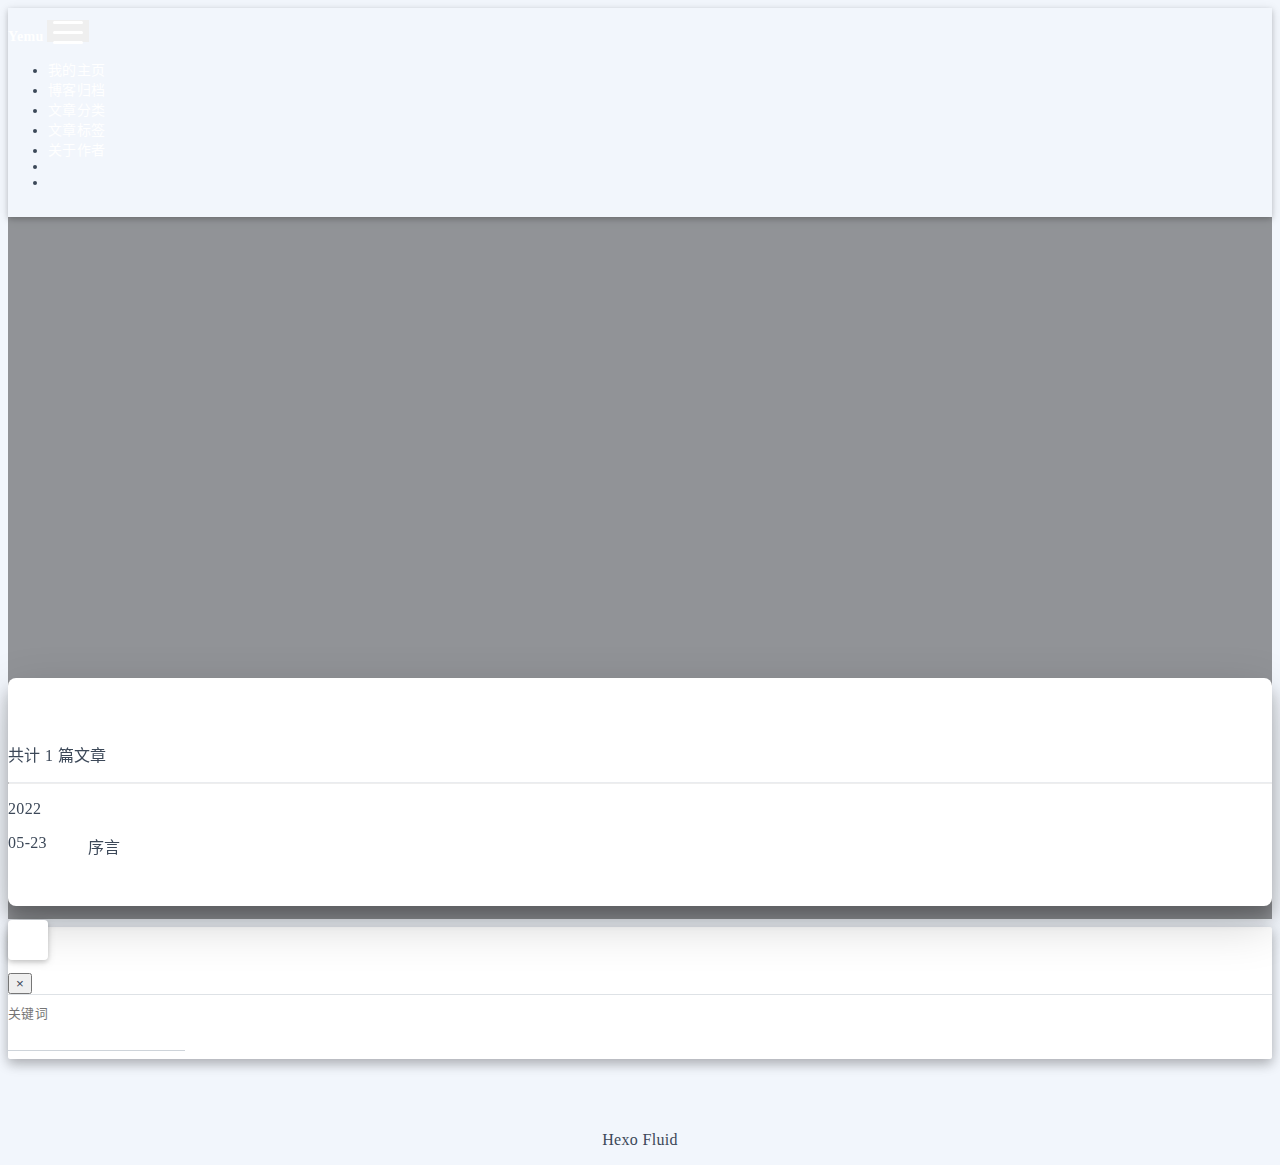
<file: archives/index.html>
<!DOCTYPE html>
<html lang="zh-CN" data-default-color-scheme=auto>



<head>
  <meta charset="UTF-8">
  <link rel="apple-touch-icon" sizes="76x76" href="https://img1.imgtp.com/2022/05/23/JXBAqWRd.png">
  <link rel="icon" href="https://img1.imgtp.com/2022/05/23/JXBAqWRd.png">
  <meta name="viewport" content="width=device-width, initial-scale=1.0, maximum-scale=5.0, shrink-to-fit=no">
  <meta http-equiv="x-ua-compatible" content="ie=edge">
  
  <meta name="theme-color" content="#2f4154">
  <meta name="author" content="Yemu">
  <meta name="keywords" content="">
  
    <meta property="og:type" content="website">
<meta property="og:title" content="归档">
<meta property="og:url" content="http://example.com/archives/index.html">
<meta property="og:site_name" content="Traveller">
<meta property="og:locale" content="zh_CN">
<meta property="article:author" content="Yemu">
<meta name="twitter:card" content="summary_large_image">
  
  
  
  <title>归档-Traveller</title>

  <link  rel="stylesheet" href="https://lib.baomitu.com/twitter-bootstrap/4.6.1/css/bootstrap.min.css" />





<!-- 主题依赖的图标库，不要自行修改 -->
<!-- Do not modify the link that theme dependent icons -->

<link rel="stylesheet" href="//at.alicdn.com/t/font_1749284_hj8rtnfg7um.css">



<link rel="stylesheet" href="//at.alicdn.com/t/font_1736178_lbnruvf0jn.css">


<link  rel="stylesheet" href="/css/main.css" />


  <link id="highlight-css" rel="stylesheet" href="/css/highlight.css" />
  
    <link id="highlight-css-dark" rel="stylesheet" href="/css/highlight-dark.css" />
  




  <script id="fluid-configs">
    var Fluid = window.Fluid || {};
    Fluid.ctx = Object.assign({}, Fluid.ctx)
    var CONFIG = {"hostname":"example.com","root":"/","version":"1.9.0","typing":{"enable":true,"typeSpeed":78,"cursorChar":"_","loop":false,"scope":[]},"anchorjs":{"enable":true,"element":"h1,h2,h3,h4,h5,h6","placement":"left","visible":"hover","icon":"❡"},"progressbar":{"enable":true,"height_px":4,"color":"#29d","options":{"showSpinner":false,"trickleSpeed":100}},"code_language":{"enable":true,"default":"TEXT"},"copy_btn":true,"image_caption":{"enable":true},"image_zoom":{"enable":true,"img_url_replace":["",""]},"toc":{"enable":true,"placement":"right","headingSelector":"h1,h2,h3,h4,h5,h6","collapseDepth":0},"lazyload":{"enable":true,"loading_img":"/img/loading.gif","onlypost":false,"offset_factor":2},"web_analytics":{"enable":false,"follow_dnt":true,"baidu":null,"google":null,"gtag":null,"tencent":{"sid":null,"cid":null},"woyaola":null,"cnzz":null,"leancloud":{"app_id":null,"app_key":null,"server_url":null,"path":"window.location.pathname","ignore_local":false}},"search_path":"/local-search.xml"};

    if (CONFIG.web_analytics.follow_dnt) {
      var dntVal = navigator.doNotTrack || window.doNotTrack || navigator.msDoNotTrack;
      Fluid.ctx.dnt = dntVal && (dntVal.startsWith('1') || dntVal.startsWith('yes') || dntVal.startsWith('on'));
    }
  </script>
  <script  src="/js/utils.js" ></script>
  <script  src="/js/color-schema.js" ></script>

  
<meta name="generator" content="Hexo 6.2.0"></head>


<body>
  

  <header>
    

<div class="header-inner" style="height: 78vh;">
  <nav id="navbar" class="navbar fixed-top  navbar-expand-lg navbar-dark scrolling-navbar">
  <div class="container">
    <a class="navbar-brand" href="/">
      <strong>Yemu</strong>
    </a>

    <button id="navbar-toggler-btn" class="navbar-toggler" type="button" data-toggle="collapse"
            data-target="#navbarSupportedContent"
            aria-controls="navbarSupportedContent" aria-expanded="false" aria-label="Toggle navigation">
      <div class="animated-icon"><span></span><span></span><span></span></div>
    </button>

    <!-- Collapsible content -->
    <div class="collapse navbar-collapse" id="navbarSupportedContent">
      <ul class="navbar-nav ml-auto text-center">
        
          
          
          
          
            <li class="nav-item">
              <a class="nav-link" href="/">
                <i class="iconfont icon-home-fill"></i>
                我的主页
              </a>
            </li>
          
        
          
          
          
          
            <li class="nav-item">
              <a class="nav-link" href="/archives/">
                <i class="iconfont icon-archive-fill"></i>
                博客归档
              </a>
            </li>
          
        
          
          
          
          
            <li class="nav-item">
              <a class="nav-link" href="/categories/">
                <i class="iconfont icon-category-fill"></i>
                文章分类
              </a>
            </li>
          
        
          
          
          
          
            <li class="nav-item">
              <a class="nav-link" href="/tags/">
                <i class="iconfont icon-tags-fill"></i>
                文章标签
              </a>
            </li>
          
        
          
          
          
          
            <li class="nav-item">
              <a class="nav-link" href="/about/">
                <i class="iconfont icon-user-fill"></i>
                关于作者
              </a>
            </li>
          
        
        
          <li class="nav-item" id="search-btn">
            <a class="nav-link" target="_self" href="javascript:;" data-toggle="modal" data-target="#modalSearch" aria-label="Search">
              &nbsp;<i class="iconfont icon-search"></i>&nbsp;
            </a>
          </li>
          
        
        
          <li class="nav-item" id="color-toggle-btn">
            <a class="nav-link" target="_self" href="javascript:;" aria-label="Color Toggle">&nbsp;<i
                class="iconfont icon-dark" id="color-toggle-icon"></i>&nbsp;</a>
          </li>
        
      </ul>
    </div>
  </div>
</nav>

  

<div id="banner" class="banner" parallax=true
     style="background: url('https://img1.imgtp.com/2022/05/23/hr4uQzhR.png') no-repeat center center; background-size: cover;">
  <div class="full-bg-img">
    <div class="mask flex-center" style="background-color: rgba(0, 0, 0, 0.4)">
      <div class="banner-text text-center fade-in-up">
        <div class="h2">
          
            <span id="subtitle" data-typed-text="归档"></span>
          
        </div>

        
      </div>

      
    </div>
  </div>
</div>

</div>

  </header>

  <main>
    
      <div class="container nopadding-x-md">
        <div id="board"
          >
          
          <div class="container">
            <div class="row">
              <div class="col-12 col-md-10 m-auto">
                

<div class="list-group">
  <p class="h4">共计 1 篇文章</p>
  <hr>
  
  
    
      
      <p class="h5">2022</p>
    
    <a href="/2022/05/23/%E4%B9%B1%E4%B8%83%E5%85%AB%E7%B3%9F/%E5%BA%8F%E8%A8%80/" class="list-group-item list-group-item-action">
      <time>05-23</time>
      <div class="list-group-item-title">序言</div>
    </a>
  
</div>





              </div>
            </div>
          </div>
        </div>
      </div>
    

    
      <a id="scroll-top-button" aria-label="TOP" href="#" role="button">
        <i class="iconfont icon-arrowup" aria-hidden="true"></i>
      </a>
    

    
      <div class="modal fade" id="modalSearch" tabindex="-1" role="dialog" aria-labelledby="ModalLabel"
     aria-hidden="true">
  <div class="modal-dialog modal-dialog-scrollable modal-lg" role="document">
    <div class="modal-content">
      <div class="modal-header text-center">
        <h4 class="modal-title w-100 font-weight-bold">搜索</h4>
        <button type="button" id="local-search-close" class="close" data-dismiss="modal" aria-label="Close">
          <span aria-hidden="true">&times;</span>
        </button>
      </div>
      <div class="modal-body mx-3">
        <div class="md-form mb-5">
          <input type="text" id="local-search-input" class="form-control validate">
          <label data-error="x" data-success="v" for="local-search-input">关键词</label>
        </div>
        <div class="list-group" id="local-search-result"></div>
      </div>
    </div>
  </div>
</div>

    

    
  </main>

  <footer>
    <div class="footer-inner">
  
    <div class="footer-content">
       <a href="https://hexo.io" target="_blank" rel="nofollow noopener"><span>Hexo</span></a> <i class="iconfont icon-love"></i> <a href="https://github.com/fluid-dev/hexo-theme-fluid" target="_blank" rel="nofollow noopener"><span>Fluid</span></a> 
    </div>
  
  
  
  
</div>

  </footer>

  <!-- Scripts -->
  
  <script  src="https://lib.baomitu.com/nprogress/0.2.0/nprogress.min.js" ></script>
  <link  rel="stylesheet" href="https://lib.baomitu.com/nprogress/0.2.0/nprogress.min.css" />

  <script>
    NProgress.configure({"showSpinner":false,"trickleSpeed":100})
    NProgress.start()
    window.addEventListener('load', function() {
      NProgress.done();
    })
  </script>


<script  src="https://lib.baomitu.com/jquery/3.6.0/jquery.min.js" ></script>
<script  src="https://lib.baomitu.com/twitter-bootstrap/4.6.1/js/bootstrap.min.js" ></script>
<script  src="/js/events.js" ></script>
<script  src="/js/plugins.js" ></script>


  <script  src="https://lib.baomitu.com/typed.js/2.0.12/typed.min.js" ></script>
  <script>
    (function (window, document) {
      var typing = Fluid.plugins.typing;
      var subtitle = document.getElementById('subtitle');
      if (!subtitle || !typing) {
        return;
      }
      var text = subtitle.getAttribute('data-typed-text');
      
        typing(text);
      
    })(window, document);
  </script>






  
    <script  src="/js/img-lazyload.js" ></script>
  




  <script  src="/js/local-search.js" ></script>





<!-- 主题的启动项，将它保持在最底部 -->
<!-- the boot of the theme, keep it at the bottom -->
<script  src="/js/boot.js" ></script>


  

  <noscript>
    <div class="noscript-warning">博客在允许 JavaScript 运行的环境下浏览效果更佳</div>
  </noscript>
</body>
</html>
</file>
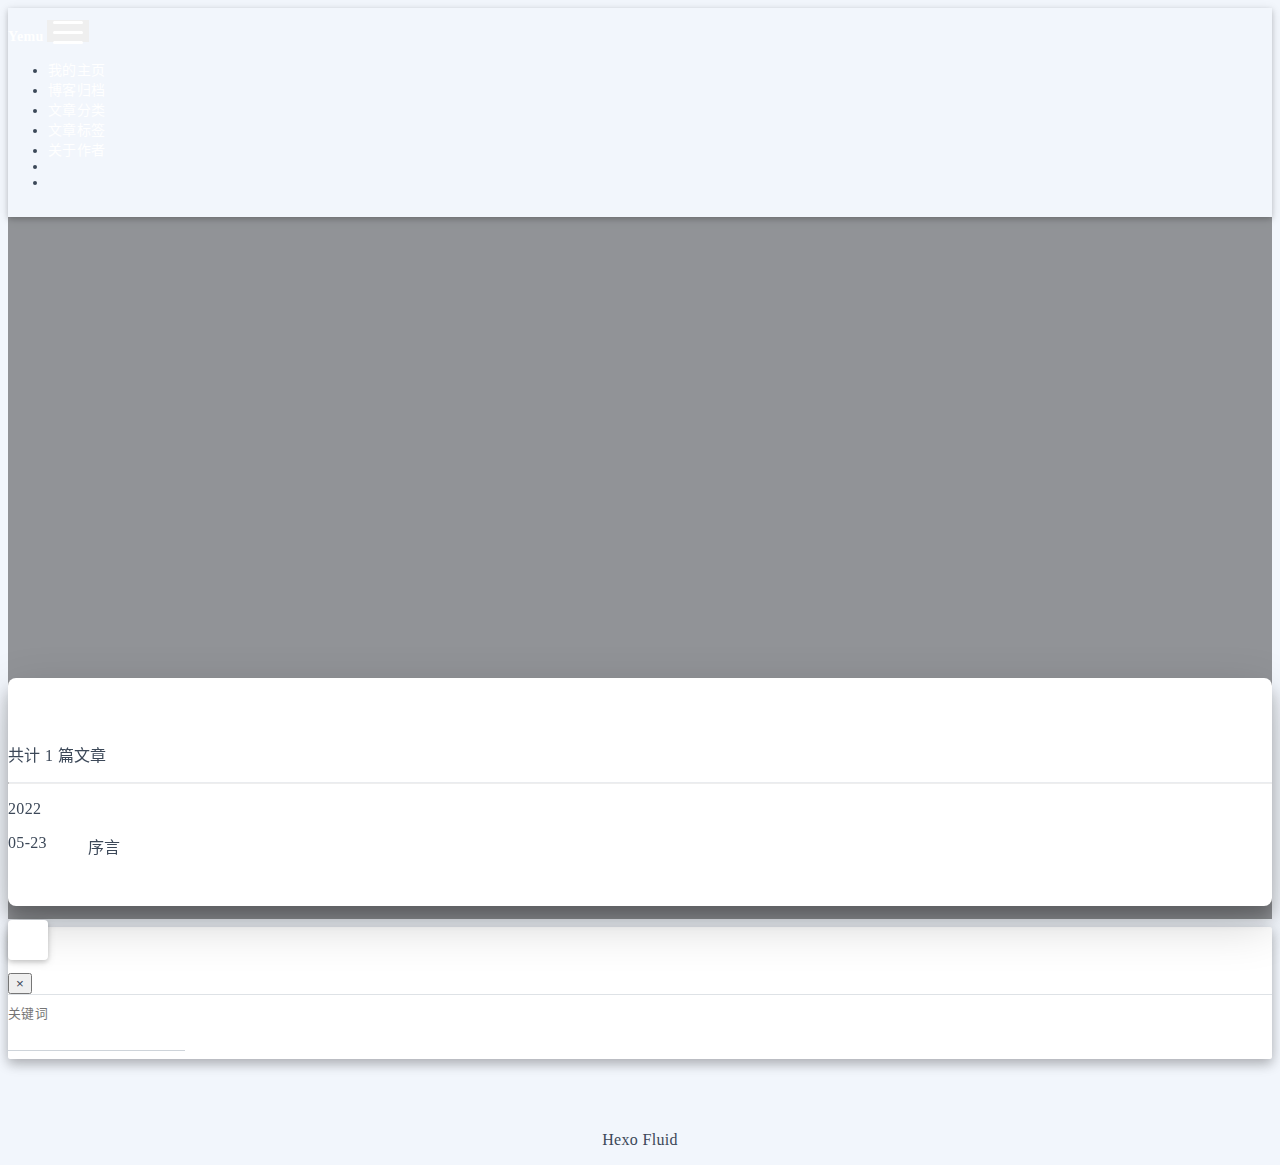
<file: archives/2022/index.html>
<!DOCTYPE html>
<html lang="zh-CN" data-default-color-scheme=auto>



<head>
  <meta charset="UTF-8">
  <link rel="apple-touch-icon" sizes="76x76" href="https://img1.imgtp.com/2022/05/23/JXBAqWRd.png">
  <link rel="icon" href="https://img1.imgtp.com/2022/05/23/JXBAqWRd.png">
  <meta name="viewport" content="width=device-width, initial-scale=1.0, maximum-scale=5.0, shrink-to-fit=no">
  <meta http-equiv="x-ua-compatible" content="ie=edge">
  
  <meta name="theme-color" content="#2f4154">
  <meta name="author" content="Yemu">
  <meta name="keywords" content="">
  
    <meta property="og:type" content="website">
<meta property="og:title" content="归档">
<meta property="og:url" content="http://example.com/archives/2022/index.html">
<meta property="og:site_name" content="Traveller">
<meta property="og:locale" content="zh_CN">
<meta property="article:author" content="Yemu">
<meta name="twitter:card" content="summary_large_image">
  
  
  
  <title>归档-Traveller</title>

  <link  rel="stylesheet" href="https://lib.baomitu.com/twitter-bootstrap/4.6.1/css/bootstrap.min.css" />





<!-- 主题依赖的图标库，不要自行修改 -->
<!-- Do not modify the link that theme dependent icons -->

<link rel="stylesheet" href="//at.alicdn.com/t/font_1749284_hj8rtnfg7um.css">



<link rel="stylesheet" href="//at.alicdn.com/t/font_1736178_lbnruvf0jn.css">


<link  rel="stylesheet" href="/css/main.css" />


  <link id="highlight-css" rel="stylesheet" href="/css/highlight.css" />
  
    <link id="highlight-css-dark" rel="stylesheet" href="/css/highlight-dark.css" />
  




  <script id="fluid-configs">
    var Fluid = window.Fluid || {};
    Fluid.ctx = Object.assign({}, Fluid.ctx)
    var CONFIG = {"hostname":"example.com","root":"/","version":"1.9.0","typing":{"enable":true,"typeSpeed":78,"cursorChar":"_","loop":false,"scope":[]},"anchorjs":{"enable":true,"element":"h1,h2,h3,h4,h5,h6","placement":"left","visible":"hover","icon":"❡"},"progressbar":{"enable":true,"height_px":4,"color":"#29d","options":{"showSpinner":false,"trickleSpeed":100}},"code_language":{"enable":true,"default":"TEXT"},"copy_btn":true,"image_caption":{"enable":true},"image_zoom":{"enable":true,"img_url_replace":["",""]},"toc":{"enable":true,"placement":"right","headingSelector":"h1,h2,h3,h4,h5,h6","collapseDepth":0},"lazyload":{"enable":true,"loading_img":"/img/loading.gif","onlypost":false,"offset_factor":2},"web_analytics":{"enable":false,"follow_dnt":true,"baidu":null,"google":null,"gtag":null,"tencent":{"sid":null,"cid":null},"woyaola":null,"cnzz":null,"leancloud":{"app_id":null,"app_key":null,"server_url":null,"path":"window.location.pathname","ignore_local":false}},"search_path":"/local-search.xml"};

    if (CONFIG.web_analytics.follow_dnt) {
      var dntVal = navigator.doNotTrack || window.doNotTrack || navigator.msDoNotTrack;
      Fluid.ctx.dnt = dntVal && (dntVal.startsWith('1') || dntVal.startsWith('yes') || dntVal.startsWith('on'));
    }
  </script>
  <script  src="/js/utils.js" ></script>
  <script  src="/js/color-schema.js" ></script>

  
<meta name="generator" content="Hexo 6.2.0"></head>


<body>
  

  <header>
    

<div class="header-inner" style="height: 78vh;">
  <nav id="navbar" class="navbar fixed-top  navbar-expand-lg navbar-dark scrolling-navbar">
  <div class="container">
    <a class="navbar-brand" href="/">
      <strong>Yemu</strong>
    </a>

    <button id="navbar-toggler-btn" class="navbar-toggler" type="button" data-toggle="collapse"
            data-target="#navbarSupportedContent"
            aria-controls="navbarSupportedContent" aria-expanded="false" aria-label="Toggle navigation">
      <div class="animated-icon"><span></span><span></span><span></span></div>
    </button>

    <!-- Collapsible content -->
    <div class="collapse navbar-collapse" id="navbarSupportedContent">
      <ul class="navbar-nav ml-auto text-center">
        
          
          
          
          
            <li class="nav-item">
              <a class="nav-link" href="/">
                <i class="iconfont icon-home-fill"></i>
                我的主页
              </a>
            </li>
          
        
          
          
          
          
            <li class="nav-item">
              <a class="nav-link" href="/archives/">
                <i class="iconfont icon-archive-fill"></i>
                博客归档
              </a>
            </li>
          
        
          
          
          
          
            <li class="nav-item">
              <a class="nav-link" href="/categories/">
                <i class="iconfont icon-category-fill"></i>
                文章分类
              </a>
            </li>
          
        
          
          
          
          
            <li class="nav-item">
              <a class="nav-link" href="/tags/">
                <i class="iconfont icon-tags-fill"></i>
                文章标签
              </a>
            </li>
          
        
          
          
          
          
            <li class="nav-item">
              <a class="nav-link" href="/about/">
                <i class="iconfont icon-user-fill"></i>
                关于作者
              </a>
            </li>
          
        
        
          <li class="nav-item" id="search-btn">
            <a class="nav-link" target="_self" href="javascript:;" data-toggle="modal" data-target="#modalSearch" aria-label="Search">
              &nbsp;<i class="iconfont icon-search"></i>&nbsp;
            </a>
          </li>
          
        
        
          <li class="nav-item" id="color-toggle-btn">
            <a class="nav-link" target="_self" href="javascript:;" aria-label="Color Toggle">&nbsp;<i
                class="iconfont icon-dark" id="color-toggle-icon"></i>&nbsp;</a>
          </li>
        
      </ul>
    </div>
  </div>
</nav>

  

<div id="banner" class="banner" parallax=true
     style="background: url('https://img1.imgtp.com/2022/05/23/hr4uQzhR.png') no-repeat center center; background-size: cover;">
  <div class="full-bg-img">
    <div class="mask flex-center" style="background-color: rgba(0, 0, 0, 0.4)">
      <div class="banner-text text-center fade-in-up">
        <div class="h2">
          
            <span id="subtitle" data-typed-text="归档"></span>
          
        </div>

        
      </div>

      
    </div>
  </div>
</div>

</div>

  </header>

  <main>
    
      <div class="container nopadding-x-md">
        <div id="board"
          >
          
          <div class="container">
            <div class="row">
              <div class="col-12 col-md-10 m-auto">
                

<div class="list-group">
  <p class="h4">共计 1 篇文章</p>
  <hr>
  
  
    
      
      <p class="h5">2022</p>
    
    <a href="/2022/05/23/%E7%9F%A5%E8%AF%86%E6%8B%93%E5%B1%95/%E5%BA%8F%E8%A8%80/" class="list-group-item list-group-item-action">
      <time>05-23</time>
      <div class="list-group-item-title">序言</div>
    </a>
  
</div>





              </div>
            </div>
          </div>
        </div>
      </div>
    

    
      <a id="scroll-top-button" aria-label="TOP" href="#" role="button">
        <i class="iconfont icon-arrowup" aria-hidden="true"></i>
      </a>
    

    
      <div class="modal fade" id="modalSearch" tabindex="-1" role="dialog" aria-labelledby="ModalLabel"
     aria-hidden="true">
  <div class="modal-dialog modal-dialog-scrollable modal-lg" role="document">
    <div class="modal-content">
      <div class="modal-header text-center">
        <h4 class="modal-title w-100 font-weight-bold">搜索</h4>
        <button type="button" id="local-search-close" class="close" data-dismiss="modal" aria-label="Close">
          <span aria-hidden="true">&times;</span>
        </button>
      </div>
      <div class="modal-body mx-3">
        <div class="md-form mb-5">
          <input type="text" id="local-search-input" class="form-control validate">
          <label data-error="x" data-success="v" for="local-search-input">关键词</label>
        </div>
        <div class="list-group" id="local-search-result"></div>
      </div>
    </div>
  </div>
</div>

    

    
  </main>

  <footer>
    <div class="footer-inner">
  
    <div class="footer-content">
       <a href="https://hexo.io" target="_blank" rel="nofollow noopener"><span>Hexo</span></a> <i class="iconfont icon-love"></i> <a href="https://github.com/fluid-dev/hexo-theme-fluid" target="_blank" rel="nofollow noopener"><span>Fluid</span></a> 
    </div>
  
  
  
  
</div>

  </footer>

  <!-- Scripts -->
  
  <script  src="https://lib.baomitu.com/nprogress/0.2.0/nprogress.min.js" ></script>
  <link  rel="stylesheet" href="https://lib.baomitu.com/nprogress/0.2.0/nprogress.min.css" />

  <script>
    NProgress.configure({"showSpinner":false,"trickleSpeed":100})
    NProgress.start()
    window.addEventListener('load', function() {
      NProgress.done();
    })
  </script>


<script  src="https://lib.baomitu.com/jquery/3.6.0/jquery.min.js" ></script>
<script  src="https://lib.baomitu.com/twitter-bootstrap/4.6.1/js/bootstrap.min.js" ></script>
<script  src="/js/events.js" ></script>
<script  src="/js/plugins.js" ></script>


  <script  src="https://lib.baomitu.com/typed.js/2.0.12/typed.min.js" ></script>
  <script>
    (function (window, document) {
      var typing = Fluid.plugins.typing;
      var subtitle = document.getElementById('subtitle');
      if (!subtitle || !typing) {
        return;
      }
      var text = subtitle.getAttribute('data-typed-text');
      
        typing(text);
      
    })(window, document);
  </script>






  
    <script  src="/js/img-lazyload.js" ></script>
  




  <script  src="/js/local-search.js" ></script>





<!-- 主题的启动项，将它保持在最底部 -->
<!-- the boot of the theme, keep it at the bottom -->
<script  src="/js/boot.js" ></script>


  

  <noscript>
    <div class="noscript-warning">博客在允许 JavaScript 运行的环境下浏览效果更佳</div>
  </noscript>
</body>
</html>
</file>
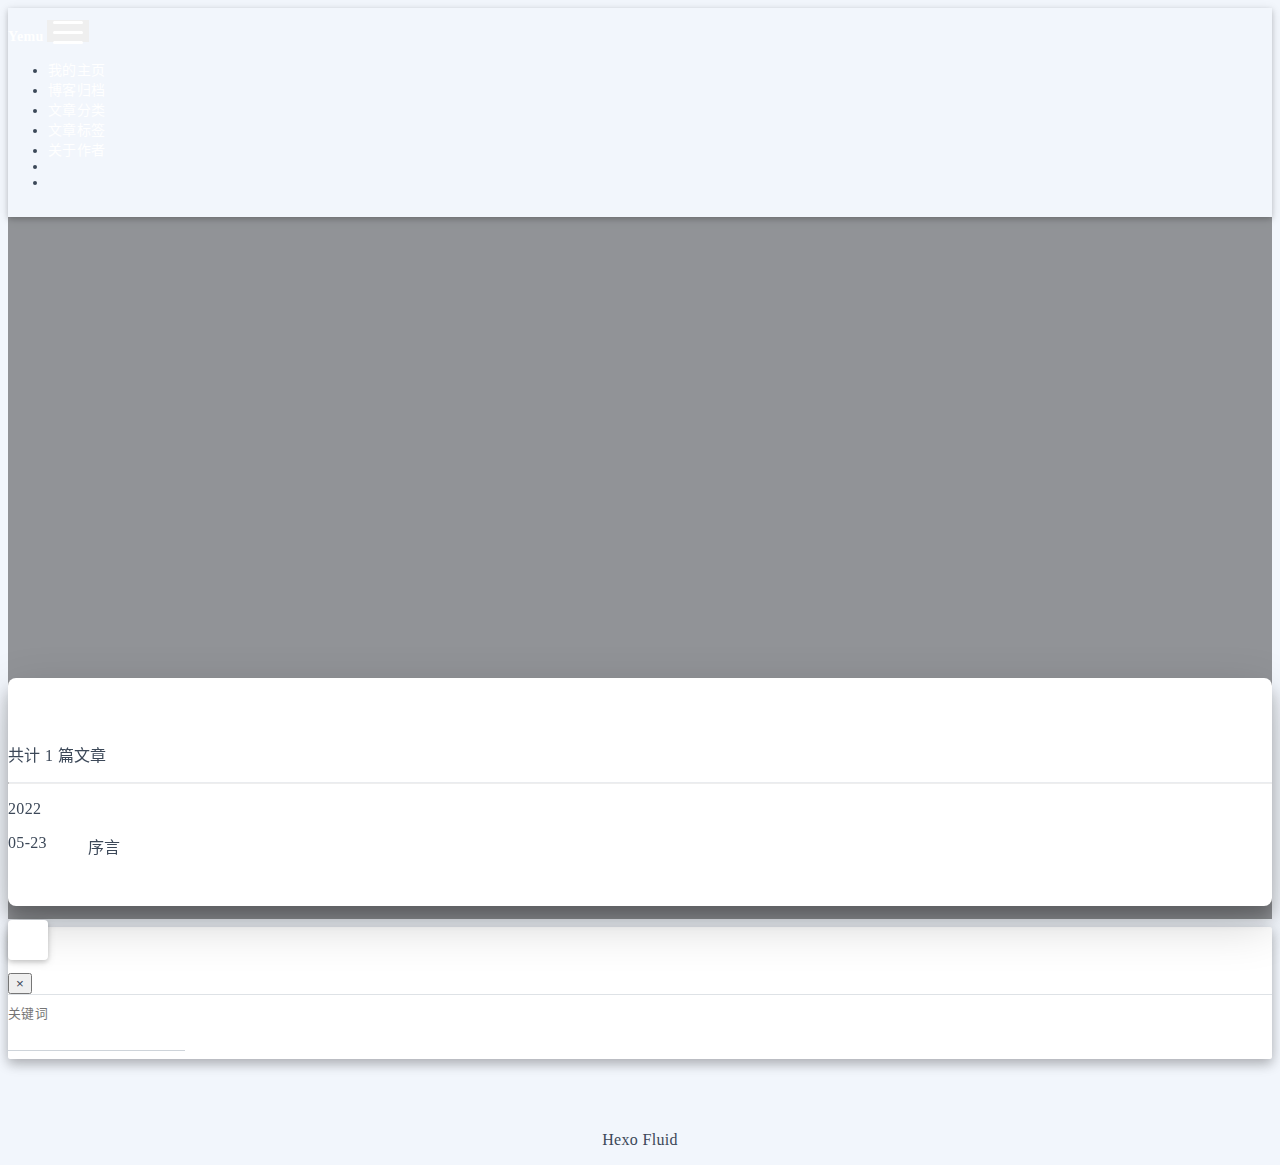
<file: categories/知识拓展/index.html>
<!DOCTYPE html>
<html lang="zh-CN" data-default-color-scheme=auto>



<head>
  <meta charset="UTF-8">
  <link rel="apple-touch-icon" sizes="76x76" href="https://img1.imgtp.com/2022/05/23/JXBAqWRd.png">
  <link rel="icon" href="https://img1.imgtp.com/2022/05/23/JXBAqWRd.png">
  <meta name="viewport" content="width=device-width, initial-scale=1.0, maximum-scale=5.0, shrink-to-fit=no">
  <meta http-equiv="x-ua-compatible" content="ie=edge">
  
  <meta name="theme-color" content="#2f4154">
  <meta name="author" content="Yemu">
  <meta name="keywords" content="">
  
    <meta property="og:type" content="website">
<meta property="og:title" content="分类 - 知识拓展">
<meta property="og:url" content="http://example.com/categories/%E7%9F%A5%E8%AF%86%E6%8B%93%E5%B1%95/index.html">
<meta property="og:site_name" content="Traveller">
<meta property="og:locale" content="zh_CN">
<meta property="article:author" content="Yemu">
<meta name="twitter:card" content="summary_large_image">
  
  
  
  <title>分类 - 知识拓展-Traveller</title>

  <link  rel="stylesheet" href="https://lib.baomitu.com/twitter-bootstrap/4.6.1/css/bootstrap.min.css" />





<!-- 主题依赖的图标库，不要自行修改 -->
<!-- Do not modify the link that theme dependent icons -->

<link rel="stylesheet" href="//at.alicdn.com/t/font_1749284_hj8rtnfg7um.css">



<link rel="stylesheet" href="//at.alicdn.com/t/font_1736178_lbnruvf0jn.css">


<link  rel="stylesheet" href="/css/main.css" />


  <link id="highlight-css" rel="stylesheet" href="/css/highlight.css" />
  
    <link id="highlight-css-dark" rel="stylesheet" href="/css/highlight-dark.css" />
  




  <script id="fluid-configs">
    var Fluid = window.Fluid || {};
    Fluid.ctx = Object.assign({}, Fluid.ctx)
    var CONFIG = {"hostname":"example.com","root":"/","version":"1.9.0","typing":{"enable":true,"typeSpeed":78,"cursorChar":"_","loop":false,"scope":[]},"anchorjs":{"enable":true,"element":"h1,h2,h3,h4,h5,h6","placement":"left","visible":"hover","icon":"❡"},"progressbar":{"enable":true,"height_px":4,"color":"#29d","options":{"showSpinner":false,"trickleSpeed":100}},"code_language":{"enable":true,"default":"TEXT"},"copy_btn":true,"image_caption":{"enable":true},"image_zoom":{"enable":true,"img_url_replace":["",""]},"toc":{"enable":true,"placement":"right","headingSelector":"h1,h2,h3,h4,h5,h6","collapseDepth":0},"lazyload":{"enable":true,"loading_img":"/img/loading.gif","onlypost":false,"offset_factor":2},"web_analytics":{"enable":false,"follow_dnt":true,"baidu":null,"google":null,"gtag":null,"tencent":{"sid":null,"cid":null},"woyaola":null,"cnzz":null,"leancloud":{"app_id":null,"app_key":null,"server_url":null,"path":"window.location.pathname","ignore_local":false}},"search_path":"/local-search.xml"};

    if (CONFIG.web_analytics.follow_dnt) {
      var dntVal = navigator.doNotTrack || window.doNotTrack || navigator.msDoNotTrack;
      Fluid.ctx.dnt = dntVal && (dntVal.startsWith('1') || dntVal.startsWith('yes') || dntVal.startsWith('on'));
    }
  </script>
  <script  src="/js/utils.js" ></script>
  <script  src="/js/color-schema.js" ></script>

  
<meta name="generator" content="Hexo 6.2.0"></head>


<body>
  

  <header>
    

<div class="header-inner" style="height: 78vh;">
  <nav id="navbar" class="navbar fixed-top  navbar-expand-lg navbar-dark scrolling-navbar">
  <div class="container">
    <a class="navbar-brand" href="/">
      <strong>Yemu</strong>
    </a>

    <button id="navbar-toggler-btn" class="navbar-toggler" type="button" data-toggle="collapse"
            data-target="#navbarSupportedContent"
            aria-controls="navbarSupportedContent" aria-expanded="false" aria-label="Toggle navigation">
      <div class="animated-icon"><span></span><span></span><span></span></div>
    </button>

    <!-- Collapsible content -->
    <div class="collapse navbar-collapse" id="navbarSupportedContent">
      <ul class="navbar-nav ml-auto text-center">
        
          
          
          
          
            <li class="nav-item">
              <a class="nav-link" href="/">
                <i class="iconfont icon-home-fill"></i>
                我的主页
              </a>
            </li>
          
        
          
          
          
          
            <li class="nav-item">
              <a class="nav-link" href="/archives/">
                <i class="iconfont icon-archive-fill"></i>
                博客归档
              </a>
            </li>
          
        
          
          
          
          
            <li class="nav-item">
              <a class="nav-link" href="/categories/">
                <i class="iconfont icon-category-fill"></i>
                文章分类
              </a>
            </li>
          
        
          
          
          
          
            <li class="nav-item">
              <a class="nav-link" href="/tags/">
                <i class="iconfont icon-tags-fill"></i>
                文章标签
              </a>
            </li>
          
        
          
          
          
          
            <li class="nav-item">
              <a class="nav-link" href="/about/">
                <i class="iconfont icon-user-fill"></i>
                关于作者
              </a>
            </li>
          
        
        
          <li class="nav-item" id="search-btn">
            <a class="nav-link" target="_self" href="javascript:;" data-toggle="modal" data-target="#modalSearch" aria-label="Search">
              &nbsp;<i class="iconfont icon-search"></i>&nbsp;
            </a>
          </li>
          
        
        
          <li class="nav-item" id="color-toggle-btn">
            <a class="nav-link" target="_self" href="javascript:;" aria-label="Color Toggle">&nbsp;<i
                class="iconfont icon-dark" id="color-toggle-icon"></i>&nbsp;</a>
          </li>
        
      </ul>
    </div>
  </div>
</nav>

  

<div id="banner" class="banner" parallax=true
     style="background: url('https://img1.imgtp.com/2022/05/23/hr4uQzhR.png') no-repeat center center; background-size: cover;">
  <div class="full-bg-img">
    <div class="mask flex-center" style="background-color: rgba(0, 0, 0, 0.4)">
      <div class="banner-text text-center fade-in-up">
        <div class="h2">
          
            <span id="subtitle" data-typed-text="分类 - 知识拓展"></span>
          
        </div>

        
      </div>

      
    </div>
  </div>
</div>

</div>

  </header>

  <main>
    
      <div class="container nopadding-x-md">
        <div id="board"
          >
          
          <div class="container">
            <div class="row">
              <div class="col-12 col-md-10 m-auto">
                

<div class="list-group">
  <p class="h4">共计 1 篇文章</p>
  <hr>
  
  
    
      
      <p class="h5">2022</p>
    
    <a href="/2022/05/23/%E7%9F%A5%E8%AF%86%E6%8B%93%E5%B1%95/%E5%BA%8F%E8%A8%80/" class="list-group-item list-group-item-action">
      <time>05-23</time>
      <div class="list-group-item-title">序言</div>
    </a>
  
</div>





              </div>
            </div>
          </div>
        </div>
      </div>
    

    
      <a id="scroll-top-button" aria-label="TOP" href="#" role="button">
        <i class="iconfont icon-arrowup" aria-hidden="true"></i>
      </a>
    

    
      <div class="modal fade" id="modalSearch" tabindex="-1" role="dialog" aria-labelledby="ModalLabel"
     aria-hidden="true">
  <div class="modal-dialog modal-dialog-scrollable modal-lg" role="document">
    <div class="modal-content">
      <div class="modal-header text-center">
        <h4 class="modal-title w-100 font-weight-bold">搜索</h4>
        <button type="button" id="local-search-close" class="close" data-dismiss="modal" aria-label="Close">
          <span aria-hidden="true">&times;</span>
        </button>
      </div>
      <div class="modal-body mx-3">
        <div class="md-form mb-5">
          <input type="text" id="local-search-input" class="form-control validate">
          <label data-error="x" data-success="v" for="local-search-input">关键词</label>
        </div>
        <div class="list-group" id="local-search-result"></div>
      </div>
    </div>
  </div>
</div>

    

    
  </main>

  <footer>
    <div class="footer-inner">
  
    <div class="footer-content">
       <a href="https://hexo.io" target="_blank" rel="nofollow noopener"><span>Hexo</span></a> <i class="iconfont icon-love"></i> <a href="https://github.com/fluid-dev/hexo-theme-fluid" target="_blank" rel="nofollow noopener"><span>Fluid</span></a> 
    </div>
  
  
  
  
</div>

  </footer>

  <!-- Scripts -->
  
  <script  src="https://lib.baomitu.com/nprogress/0.2.0/nprogress.min.js" ></script>
  <link  rel="stylesheet" href="https://lib.baomitu.com/nprogress/0.2.0/nprogress.min.css" />

  <script>
    NProgress.configure({"showSpinner":false,"trickleSpeed":100})
    NProgress.start()
    window.addEventListener('load', function() {
      NProgress.done();
    })
  </script>


<script  src="https://lib.baomitu.com/jquery/3.6.0/jquery.min.js" ></script>
<script  src="https://lib.baomitu.com/twitter-bootstrap/4.6.1/js/bootstrap.min.js" ></script>
<script  src="/js/events.js" ></script>
<script  src="/js/plugins.js" ></script>


  <script  src="https://lib.baomitu.com/typed.js/2.0.12/typed.min.js" ></script>
  <script>
    (function (window, document) {
      var typing = Fluid.plugins.typing;
      var subtitle = document.getElementById('subtitle');
      if (!subtitle || !typing) {
        return;
      }
      var text = subtitle.getAttribute('data-typed-text');
      
        typing(text);
      
    })(window, document);
  </script>






  
    <script  src="/js/img-lazyload.js" ></script>
  




  <script  src="/js/local-search.js" ></script>





<!-- 主题的启动项，将它保持在最底部 -->
<!-- the boot of the theme, keep it at the bottom -->
<script  src="/js/boot.js" ></script>


  

  <noscript>
    <div class="noscript-warning">博客在允许 JavaScript 运行的环境下浏览效果更佳</div>
  </noscript>
</body>
</html>
</file>
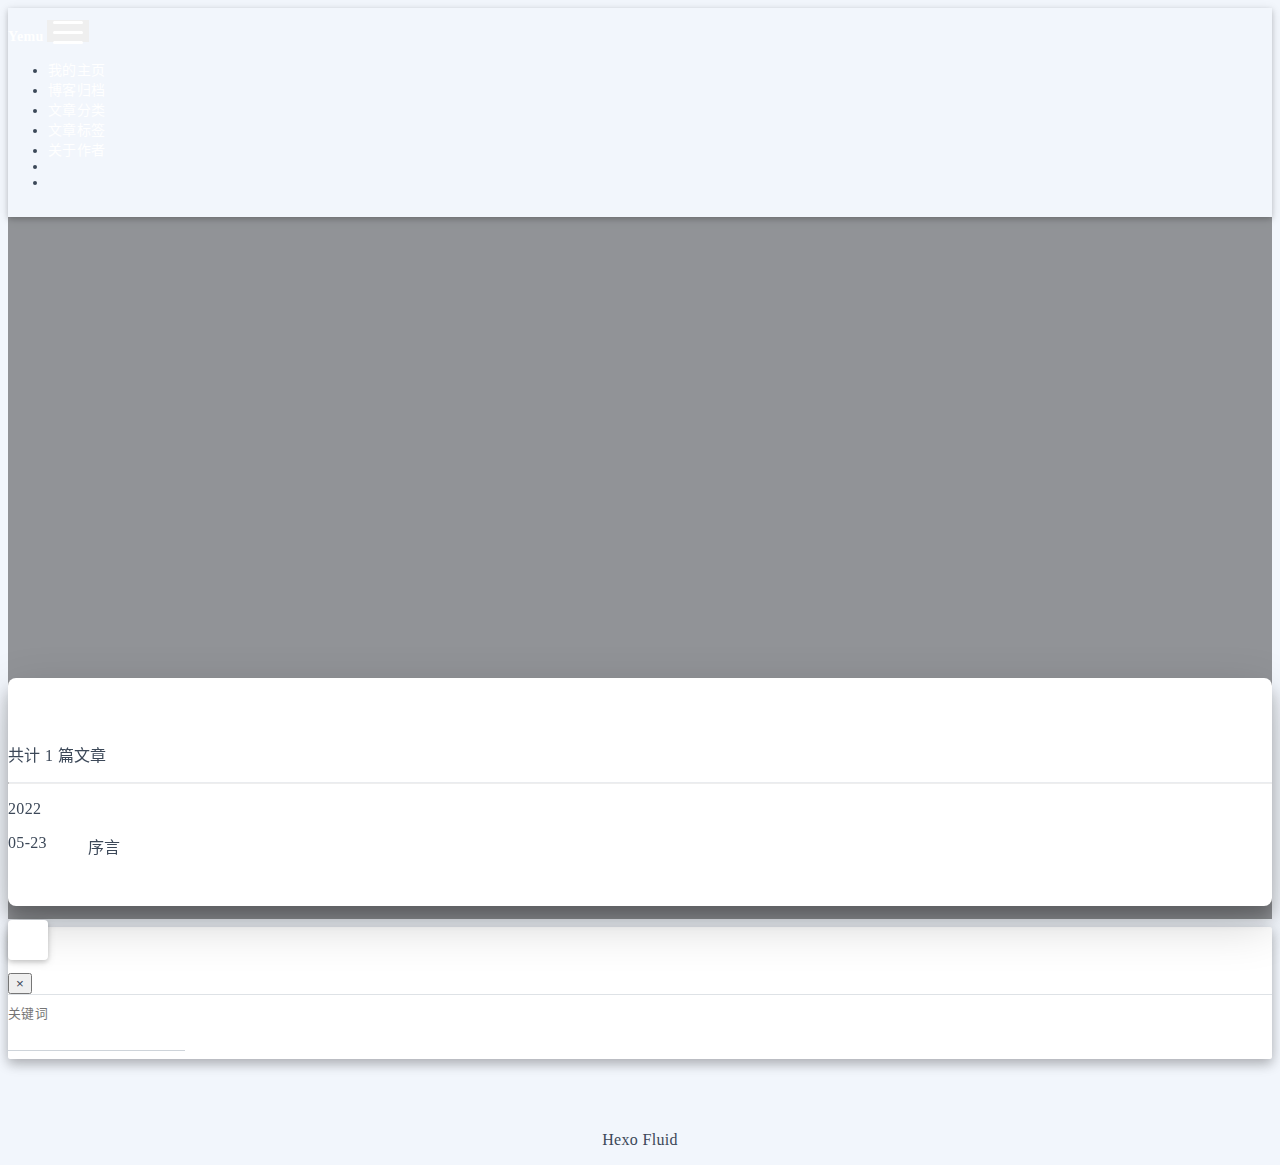
<file: tags/Hexo框架使用指南/index.html>
<!DOCTYPE html>
<html lang="zh-CN" data-default-color-scheme=auto>



<head>
  <meta charset="UTF-8">
  <link rel="apple-touch-icon" sizes="76x76" href="https://img1.imgtp.com/2022/05/23/JXBAqWRd.png">
  <link rel="icon" href="https://img1.imgtp.com/2022/05/23/JXBAqWRd.png">
  <meta name="viewport" content="width=device-width, initial-scale=1.0, maximum-scale=5.0, shrink-to-fit=no">
  <meta http-equiv="x-ua-compatible" content="ie=edge">
  
  <meta name="theme-color" content="#2f4154">
  <meta name="author" content="Yemu">
  <meta name="keywords" content="">
  
    <meta property="og:type" content="website">
<meta property="og:title" content="标签 - Hexo框架使用指南">
<meta property="og:url" content="http://example.com/tags/Hexo%E6%A1%86%E6%9E%B6%E4%BD%BF%E7%94%A8%E6%8C%87%E5%8D%97/index.html">
<meta property="og:site_name" content="Traveller">
<meta property="og:locale" content="zh_CN">
<meta property="article:author" content="Yemu">
<meta name="twitter:card" content="summary_large_image">
  
  
  
  <title>标签 - Hexo框架使用指南-Traveller</title>

  <link  rel="stylesheet" href="https://lib.baomitu.com/twitter-bootstrap/4.6.1/css/bootstrap.min.css" />





<!-- 主题依赖的图标库，不要自行修改 -->
<!-- Do not modify the link that theme dependent icons -->

<link rel="stylesheet" href="//at.alicdn.com/t/font_1749284_hj8rtnfg7um.css">



<link rel="stylesheet" href="//at.alicdn.com/t/font_1736178_lbnruvf0jn.css">


<link  rel="stylesheet" href="/css/main.css" />


  <link id="highlight-css" rel="stylesheet" href="/css/highlight.css" />
  
    <link id="highlight-css-dark" rel="stylesheet" href="/css/highlight-dark.css" />
  




  <script id="fluid-configs">
    var Fluid = window.Fluid || {};
    Fluid.ctx = Object.assign({}, Fluid.ctx)
    var CONFIG = {"hostname":"example.com","root":"/","version":"1.9.0","typing":{"enable":true,"typeSpeed":78,"cursorChar":"_","loop":false,"scope":[]},"anchorjs":{"enable":true,"element":"h1,h2,h3,h4,h5,h6","placement":"left","visible":"hover","icon":"❡"},"progressbar":{"enable":true,"height_px":4,"color":"#29d","options":{"showSpinner":false,"trickleSpeed":100}},"code_language":{"enable":true,"default":"TEXT"},"copy_btn":true,"image_caption":{"enable":true},"image_zoom":{"enable":true,"img_url_replace":["",""]},"toc":{"enable":true,"placement":"right","headingSelector":"h1,h2,h3,h4,h5,h6","collapseDepth":0},"lazyload":{"enable":true,"loading_img":"/img/loading.gif","onlypost":false,"offset_factor":2},"web_analytics":{"enable":false,"follow_dnt":true,"baidu":null,"google":null,"gtag":null,"tencent":{"sid":null,"cid":null},"woyaola":null,"cnzz":null,"leancloud":{"app_id":null,"app_key":null,"server_url":null,"path":"window.location.pathname","ignore_local":false}},"search_path":"/local-search.xml"};

    if (CONFIG.web_analytics.follow_dnt) {
      var dntVal = navigator.doNotTrack || window.doNotTrack || navigator.msDoNotTrack;
      Fluid.ctx.dnt = dntVal && (dntVal.startsWith('1') || dntVal.startsWith('yes') || dntVal.startsWith('on'));
    }
  </script>
  <script  src="/js/utils.js" ></script>
  <script  src="/js/color-schema.js" ></script>

  
<meta name="generator" content="Hexo 6.2.0"></head>


<body>
  

  <header>
    

<div class="header-inner" style="height: 78vh;">
  <nav id="navbar" class="navbar fixed-top  navbar-expand-lg navbar-dark scrolling-navbar">
  <div class="container">
    <a class="navbar-brand" href="/">
      <strong>Yemu</strong>
    </a>

    <button id="navbar-toggler-btn" class="navbar-toggler" type="button" data-toggle="collapse"
            data-target="#navbarSupportedContent"
            aria-controls="navbarSupportedContent" aria-expanded="false" aria-label="Toggle navigation">
      <div class="animated-icon"><span></span><span></span><span></span></div>
    </button>

    <!-- Collapsible content -->
    <div class="collapse navbar-collapse" id="navbarSupportedContent">
      <ul class="navbar-nav ml-auto text-center">
        
          
          
          
          
            <li class="nav-item">
              <a class="nav-link" href="/">
                <i class="iconfont icon-home-fill"></i>
                我的主页
              </a>
            </li>
          
        
          
          
          
          
            <li class="nav-item">
              <a class="nav-link" href="/archives/">
                <i class="iconfont icon-archive-fill"></i>
                博客归档
              </a>
            </li>
          
        
          
          
          
          
            <li class="nav-item">
              <a class="nav-link" href="/categories/">
                <i class="iconfont icon-category-fill"></i>
                文章分类
              </a>
            </li>
          
        
          
          
          
          
            <li class="nav-item">
              <a class="nav-link" href="/tags/">
                <i class="iconfont icon-tags-fill"></i>
                文章标签
              </a>
            </li>
          
        
          
          
          
          
            <li class="nav-item">
              <a class="nav-link" href="/about/">
                <i class="iconfont icon-user-fill"></i>
                关于作者
              </a>
            </li>
          
        
        
          <li class="nav-item" id="search-btn">
            <a class="nav-link" target="_self" href="javascript:;" data-toggle="modal" data-target="#modalSearch" aria-label="Search">
              &nbsp;<i class="iconfont icon-search"></i>&nbsp;
            </a>
          </li>
          
        
        
          <li class="nav-item" id="color-toggle-btn">
            <a class="nav-link" target="_self" href="javascript:;" aria-label="Color Toggle">&nbsp;<i
                class="iconfont icon-dark" id="color-toggle-icon"></i>&nbsp;</a>
          </li>
        
      </ul>
    </div>
  </div>
</nav>

  

<div id="banner" class="banner" parallax=true
     style="background: url('https://img1.imgtp.com/2022/05/23/hr4uQzhR.png') no-repeat center center; background-size: cover;">
  <div class="full-bg-img">
    <div class="mask flex-center" style="background-color: rgba(0, 0, 0, 0.4)">
      <div class="banner-text text-center fade-in-up">
        <div class="h2">
          
            <span id="subtitle" data-typed-text="标签 - Hexo框架使用指南"></span>
          
        </div>

        
      </div>

      
    </div>
  </div>
</div>

</div>

  </header>

  <main>
    
      <div class="container nopadding-x-md">
        <div id="board"
          >
          
          <div class="container">
            <div class="row">
              <div class="col-12 col-md-10 m-auto">
                

<div class="list-group">
  <p class="h4">共计 1 篇文章</p>
  <hr>
  
  
    
      
      <p class="h5">2022</p>
    
    <a href="/2022/05/23/%E7%9F%A5%E8%AF%86%E6%8B%93%E5%B1%95/%E5%BA%8F%E8%A8%80/" class="list-group-item list-group-item-action">
      <time>05-23</time>
      <div class="list-group-item-title">序言</div>
    </a>
  
</div>





              </div>
            </div>
          </div>
        </div>
      </div>
    

    
      <a id="scroll-top-button" aria-label="TOP" href="#" role="button">
        <i class="iconfont icon-arrowup" aria-hidden="true"></i>
      </a>
    

    
      <div class="modal fade" id="modalSearch" tabindex="-1" role="dialog" aria-labelledby="ModalLabel"
     aria-hidden="true">
  <div class="modal-dialog modal-dialog-scrollable modal-lg" role="document">
    <div class="modal-content">
      <div class="modal-header text-center">
        <h4 class="modal-title w-100 font-weight-bold">搜索</h4>
        <button type="button" id="local-search-close" class="close" data-dismiss="modal" aria-label="Close">
          <span aria-hidden="true">&times;</span>
        </button>
      </div>
      <div class="modal-body mx-3">
        <div class="md-form mb-5">
          <input type="text" id="local-search-input" class="form-control validate">
          <label data-error="x" data-success="v" for="local-search-input">关键词</label>
        </div>
        <div class="list-group" id="local-search-result"></div>
      </div>
    </div>
  </div>
</div>

    

    
  </main>

  <footer>
    <div class="footer-inner">
  
    <div class="footer-content">
       <a href="https://hexo.io" target="_blank" rel="nofollow noopener"><span>Hexo</span></a> <i class="iconfont icon-love"></i> <a href="https://github.com/fluid-dev/hexo-theme-fluid" target="_blank" rel="nofollow noopener"><span>Fluid</span></a> 
    </div>
  
  
  
  
</div>

  </footer>

  <!-- Scripts -->
  
  <script  src="https://lib.baomitu.com/nprogress/0.2.0/nprogress.min.js" ></script>
  <link  rel="stylesheet" href="https://lib.baomitu.com/nprogress/0.2.0/nprogress.min.css" />

  <script>
    NProgress.configure({"showSpinner":false,"trickleSpeed":100})
    NProgress.start()
    window.addEventListener('load', function() {
      NProgress.done();
    })
  </script>


<script  src="https://lib.baomitu.com/jquery/3.6.0/jquery.min.js" ></script>
<script  src="https://lib.baomitu.com/twitter-bootstrap/4.6.1/js/bootstrap.min.js" ></script>
<script  src="/js/events.js" ></script>
<script  src="/js/plugins.js" ></script>


  <script  src="https://lib.baomitu.com/typed.js/2.0.12/typed.min.js" ></script>
  <script>
    (function (window, document) {
      var typing = Fluid.plugins.typing;
      var subtitle = document.getElementById('subtitle');
      if (!subtitle || !typing) {
        return;
      }
      var text = subtitle.getAttribute('data-typed-text');
      
        typing(text);
      
    })(window, document);
  </script>






  
    <script  src="/js/img-lazyload.js" ></script>
  




  <script  src="/js/local-search.js" ></script>





<!-- 主题的启动项，将它保持在最底部 -->
<!-- the boot of the theme, keep it at the bottom -->
<script  src="/js/boot.js" ></script>


  

  <noscript>
    <div class="noscript-warning">博客在允许 JavaScript 运行的环境下浏览效果更佳</div>
  </noscript>
</body>
</html>
</file>
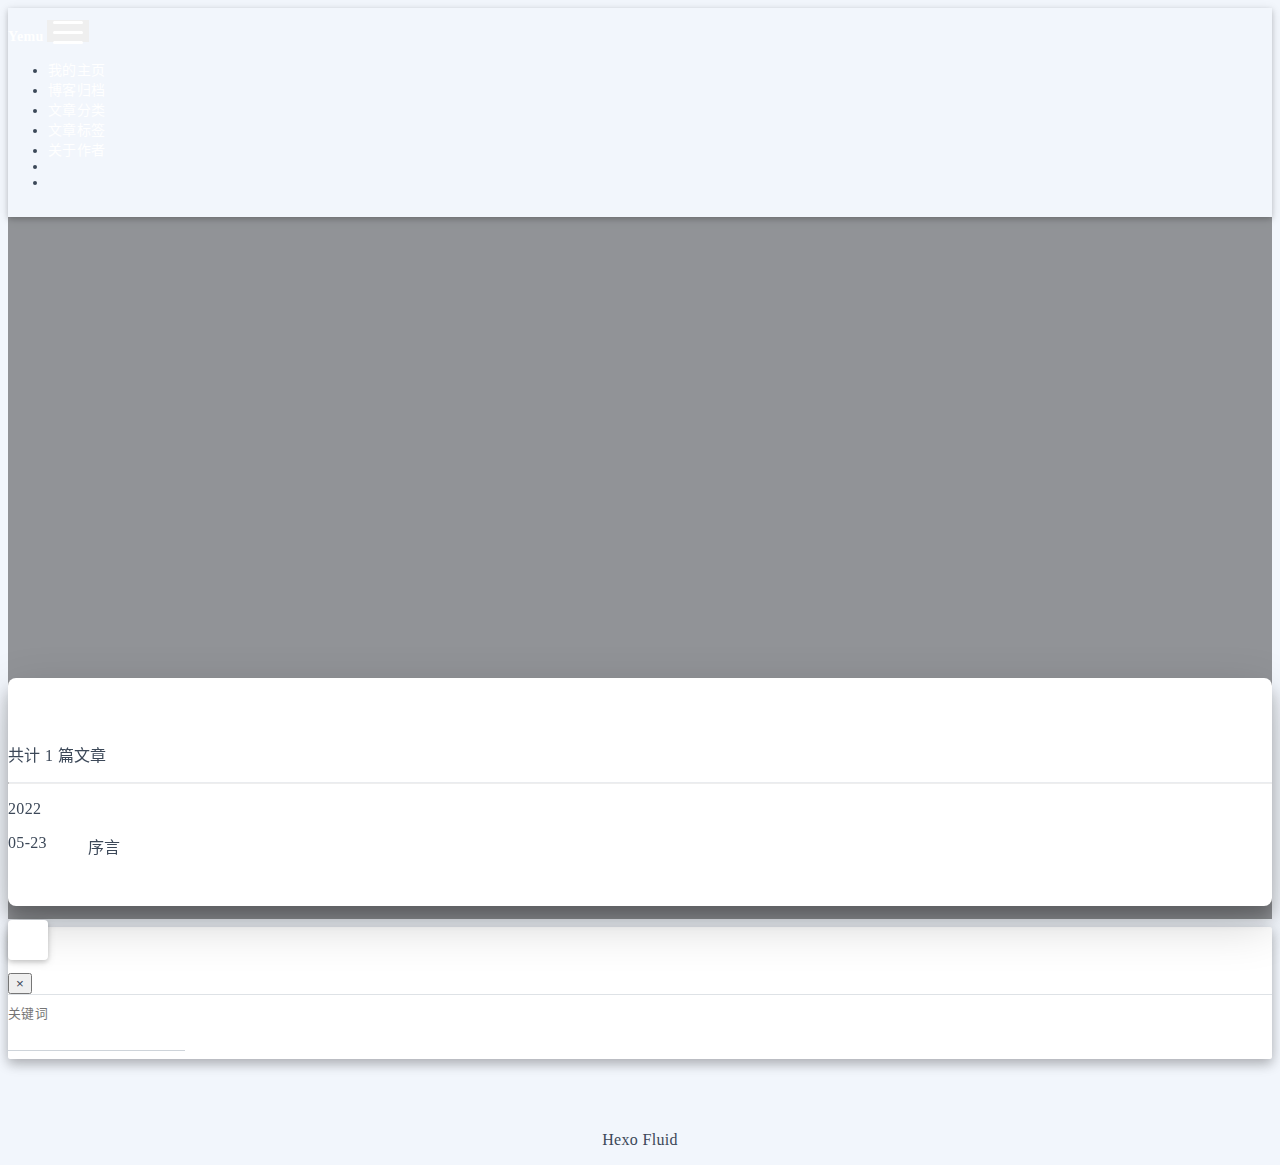
<file: archives/2022/05/index.html>
<!DOCTYPE html>
<html lang="zh-CN" data-default-color-scheme=auto>



<head>
  <meta charset="UTF-8">
  <link rel="apple-touch-icon" sizes="76x76" href="https://img1.imgtp.com/2022/05/23/JXBAqWRd.png">
  <link rel="icon" href="https://img1.imgtp.com/2022/05/23/JXBAqWRd.png">
  <meta name="viewport" content="width=device-width, initial-scale=1.0, maximum-scale=5.0, shrink-to-fit=no">
  <meta http-equiv="x-ua-compatible" content="ie=edge">
  
  <meta name="theme-color" content="#2f4154">
  <meta name="author" content="Yemu">
  <meta name="keywords" content="">
  
    <meta property="og:type" content="website">
<meta property="og:title" content="归档">
<meta property="og:url" content="http://example.com/archives/2022/05/index.html">
<meta property="og:site_name" content="Traveller">
<meta property="og:locale" content="zh_CN">
<meta property="article:author" content="Yemu">
<meta name="twitter:card" content="summary_large_image">
  
  
  
  <title>归档-Traveller</title>

  <link  rel="stylesheet" href="https://lib.baomitu.com/twitter-bootstrap/4.6.1/css/bootstrap.min.css" />





<!-- 主题依赖的图标库，不要自行修改 -->
<!-- Do not modify the link that theme dependent icons -->

<link rel="stylesheet" href="//at.alicdn.com/t/font_1749284_hj8rtnfg7um.css">



<link rel="stylesheet" href="//at.alicdn.com/t/font_1736178_lbnruvf0jn.css">


<link  rel="stylesheet" href="/css/main.css" />


  <link id="highlight-css" rel="stylesheet" href="/css/highlight.css" />
  
    <link id="highlight-css-dark" rel="stylesheet" href="/css/highlight-dark.css" />
  




  <script id="fluid-configs">
    var Fluid = window.Fluid || {};
    Fluid.ctx = Object.assign({}, Fluid.ctx)
    var CONFIG = {"hostname":"example.com","root":"/","version":"1.9.0","typing":{"enable":true,"typeSpeed":78,"cursorChar":"_","loop":false,"scope":[]},"anchorjs":{"enable":true,"element":"h1,h2,h3,h4,h5,h6","placement":"left","visible":"hover","icon":"❡"},"progressbar":{"enable":true,"height_px":4,"color":"#29d","options":{"showSpinner":false,"trickleSpeed":100}},"code_language":{"enable":true,"default":"TEXT"},"copy_btn":true,"image_caption":{"enable":true},"image_zoom":{"enable":true,"img_url_replace":["",""]},"toc":{"enable":true,"placement":"right","headingSelector":"h1,h2,h3,h4,h5,h6","collapseDepth":0},"lazyload":{"enable":true,"loading_img":"/img/loading.gif","onlypost":false,"offset_factor":2},"web_analytics":{"enable":false,"follow_dnt":true,"baidu":null,"google":null,"gtag":null,"tencent":{"sid":null,"cid":null},"woyaola":null,"cnzz":null,"leancloud":{"app_id":null,"app_key":null,"server_url":null,"path":"window.location.pathname","ignore_local":false}},"search_path":"/local-search.xml"};

    if (CONFIG.web_analytics.follow_dnt) {
      var dntVal = navigator.doNotTrack || window.doNotTrack || navigator.msDoNotTrack;
      Fluid.ctx.dnt = dntVal && (dntVal.startsWith('1') || dntVal.startsWith('yes') || dntVal.startsWith('on'));
    }
  </script>
  <script  src="/js/utils.js" ></script>
  <script  src="/js/color-schema.js" ></script>

  
<meta name="generator" content="Hexo 6.2.0"></head>


<body>
  

  <header>
    

<div class="header-inner" style="height: 78vh;">
  <nav id="navbar" class="navbar fixed-top  navbar-expand-lg navbar-dark scrolling-navbar">
  <div class="container">
    <a class="navbar-brand" href="/">
      <strong>Yemu</strong>
    </a>

    <button id="navbar-toggler-btn" class="navbar-toggler" type="button" data-toggle="collapse"
            data-target="#navbarSupportedContent"
            aria-controls="navbarSupportedContent" aria-expanded="false" aria-label="Toggle navigation">
      <div class="animated-icon"><span></span><span></span><span></span></div>
    </button>

    <!-- Collapsible content -->
    <div class="collapse navbar-collapse" id="navbarSupportedContent">
      <ul class="navbar-nav ml-auto text-center">
        
          
          
          
          
            <li class="nav-item">
              <a class="nav-link" href="/">
                <i class="iconfont icon-home-fill"></i>
                我的主页
              </a>
            </li>
          
        
          
          
          
          
            <li class="nav-item">
              <a class="nav-link" href="/archives/">
                <i class="iconfont icon-archive-fill"></i>
                博客归档
              </a>
            </li>
          
        
          
          
          
          
            <li class="nav-item">
              <a class="nav-link" href="/categories/">
                <i class="iconfont icon-category-fill"></i>
                文章分类
              </a>
            </li>
          
        
          
          
          
          
            <li class="nav-item">
              <a class="nav-link" href="/tags/">
                <i class="iconfont icon-tags-fill"></i>
                文章标签
              </a>
            </li>
          
        
          
          
          
          
            <li class="nav-item">
              <a class="nav-link" href="/about/">
                <i class="iconfont icon-user-fill"></i>
                关于作者
              </a>
            </li>
          
        
        
          <li class="nav-item" id="search-btn">
            <a class="nav-link" target="_self" href="javascript:;" data-toggle="modal" data-target="#modalSearch" aria-label="Search">
              &nbsp;<i class="iconfont icon-search"></i>&nbsp;
            </a>
          </li>
          
        
        
          <li class="nav-item" id="color-toggle-btn">
            <a class="nav-link" target="_self" href="javascript:;" aria-label="Color Toggle">&nbsp;<i
                class="iconfont icon-dark" id="color-toggle-icon"></i>&nbsp;</a>
          </li>
        
      </ul>
    </div>
  </div>
</nav>

  

<div id="banner" class="banner" parallax=true
     style="background: url('https://img1.imgtp.com/2022/05/23/hr4uQzhR.png') no-repeat center center; background-size: cover;">
  <div class="full-bg-img">
    <div class="mask flex-center" style="background-color: rgba(0, 0, 0, 0.4)">
      <div class="banner-text text-center fade-in-up">
        <div class="h2">
          
            <span id="subtitle" data-typed-text="归档"></span>
          
        </div>

        
      </div>

      
    </div>
  </div>
</div>

</div>

  </header>

  <main>
    
      <div class="container nopadding-x-md">
        <div id="board"
          >
          
          <div class="container">
            <div class="row">
              <div class="col-12 col-md-10 m-auto">
                

<div class="list-group">
  <p class="h4">共计 1 篇文章</p>
  <hr>
  
  
    
      
      <p class="h5">2022</p>
    
    <a href="/2022/05/23/%E7%9F%A5%E8%AF%86%E6%8B%93%E5%B1%95/%E5%BA%8F%E8%A8%80/" class="list-group-item list-group-item-action">
      <time>05-23</time>
      <div class="list-group-item-title">序言</div>
    </a>
  
</div>





              </div>
            </div>
          </div>
        </div>
      </div>
    

    
      <a id="scroll-top-button" aria-label="TOP" href="#" role="button">
        <i class="iconfont icon-arrowup" aria-hidden="true"></i>
      </a>
    

    
      <div class="modal fade" id="modalSearch" tabindex="-1" role="dialog" aria-labelledby="ModalLabel"
     aria-hidden="true">
  <div class="modal-dialog modal-dialog-scrollable modal-lg" role="document">
    <div class="modal-content">
      <div class="modal-header text-center">
        <h4 class="modal-title w-100 font-weight-bold">搜索</h4>
        <button type="button" id="local-search-close" class="close" data-dismiss="modal" aria-label="Close">
          <span aria-hidden="true">&times;</span>
        </button>
      </div>
      <div class="modal-body mx-3">
        <div class="md-form mb-5">
          <input type="text" id="local-search-input" class="form-control validate">
          <label data-error="x" data-success="v" for="local-search-input">关键词</label>
        </div>
        <div class="list-group" id="local-search-result"></div>
      </div>
    </div>
  </div>
</div>

    

    
  </main>

  <footer>
    <div class="footer-inner">
  
    <div class="footer-content">
       <a href="https://hexo.io" target="_blank" rel="nofollow noopener"><span>Hexo</span></a> <i class="iconfont icon-love"></i> <a href="https://github.com/fluid-dev/hexo-theme-fluid" target="_blank" rel="nofollow noopener"><span>Fluid</span></a> 
    </div>
  
  
  
  
</div>

  </footer>

  <!-- Scripts -->
  
  <script  src="https://lib.baomitu.com/nprogress/0.2.0/nprogress.min.js" ></script>
  <link  rel="stylesheet" href="https://lib.baomitu.com/nprogress/0.2.0/nprogress.min.css" />

  <script>
    NProgress.configure({"showSpinner":false,"trickleSpeed":100})
    NProgress.start()
    window.addEventListener('load', function() {
      NProgress.done();
    })
  </script>


<script  src="https://lib.baomitu.com/jquery/3.6.0/jquery.min.js" ></script>
<script  src="https://lib.baomitu.com/twitter-bootstrap/4.6.1/js/bootstrap.min.js" ></script>
<script  src="/js/events.js" ></script>
<script  src="/js/plugins.js" ></script>


  <script  src="https://lib.baomitu.com/typed.js/2.0.12/typed.min.js" ></script>
  <script>
    (function (window, document) {
      var typing = Fluid.plugins.typing;
      var subtitle = document.getElementById('subtitle');
      if (!subtitle || !typing) {
        return;
      }
      var text = subtitle.getAttribute('data-typed-text');
      
        typing(text);
      
    })(window, document);
  </script>






  
    <script  src="/js/img-lazyload.js" ></script>
  




  <script  src="/js/local-search.js" ></script>





<!-- 主题的启动项，将它保持在最底部 -->
<!-- the boot of the theme, keep it at the bottom -->
<script  src="/js/boot.js" ></script>


  

  <noscript>
    <div class="noscript-warning">博客在允许 JavaScript 运行的环境下浏览效果更佳</div>
  </noscript>
</body>
</html>
</file>
<file: css/main.css>
.anchorjs-link {
  text-decoration: none !important;
  transition: opacity 0.2s ease-in-out;
}
.markdown-body h1:hover > .anchorjs-link,
h2:hover > .anchorjs-link,
h3:hover > .anchorjs-link,
h4:hover > .anchorjs-link,
h5:hover > .anchorjs-link,
h6:hover > .anchorjs-link {
  opacity: 1;
}
.banner {
  height: 100%;
  position: relative;
  overflow: hidden;
  cursor: default;
}
.banner .mask {
  position: absolute;
  width: 100%;
  height: 100%;
  background-color: rgba(0,0,0,0.3);
}
.banner[parallax="true"] {
  will-change: transform;
  -webkit-transform-style: preserve-3d;
  -webkit-backface-visibility: hidden;
  transition: transform 0.05s ease-out;
}
@media (max-width: 100vh) {
  .header-inner {
    max-height: 100vw;
  }
  #board {
    margin-top: -1rem !important;
  }
}
@media (max-width: 79.99vh) {
  .scroll-down-bar {
    display: none;
  }
}
#board {
  position: relative;
  margin-top: -2rem;
  padding: 3rem 0;
  background-color: var(--board-bg-color);
  transition: background-color 0.2s ease-in-out;
  border-radius: 0.5rem;
  z-index: 3;
  -webkit-box-shadow: 0 12px 15px 0 rgba(0,0,0,0.24), 0 17px 50px 0 rgba(0,0,0,0.19);
  box-shadow: 0 12px 15px 0 rgba(0,0,0,0.24), 0 17px 50px 0 rgba(0,0,0,0.19);
}
.code-widget {
  display: inline-block;
  background-color: transparent;
  font-size: 0.75rem;
  line-height: 1;
  font-weight: bold;
  padding: 0.3rem 0.1rem 0.1rem 0.1rem;
  position: absolute;
  right: 0.45rem;
  top: 0.15rem;
  z-index: 1;
}
.code-widget-light {
  color: #999;
}
.code-widget-dark {
  color: #bababa;
}
.copy-btn {
  cursor: pointer;
  user-select: none;
  -webkit-appearance: none;
  outline: none;
}
.copy-btn > i {
  font-size: 0.75rem !important;
  font-weight: 400;
  margin-right: 0.15rem;
  opacity: 0;
  transition: opacity 0.2s ease-in-out;
}
.markdown-body pre:hover > .copy-btn > i {
  opacity: 0.9;
}
.markdown-body pre:hover > .copy-btn,
.markdown-body pre:not(:hover) > .copy-btn {
  outline: none;
}
.license-box {
  background-color: rgba(27,31,35,0.05);
  transition: background-color 0.2s ease-in-out;
  border-radius: 4px;
  font-size: 0.9rem;
  overflow: hidden;
  padding: 1.25rem;
  position: relative;
  z-index: 1;
}
.license-box .license-icon {
  position: absolute;
  top: 50%;
  left: 100%;
}
.license-box .license-icon::after {
  content: "\e8e4";
  font-size: 12.5rem;
  line-height: 1;
  opacity: 0.1;
  position: relative;
  left: -0.85em;
  bottom: 0.5em;
  z-index: -1;
}
.license-box .license-title {
  margin-bottom: 1rem;
}
.license-box .license-title div:nth-child(1) {
  line-height: 1.2;
  margin-bottom: 0.25rem;
}
.license-box .license-title div:nth-child(2) {
  color: var(--sec-text-color);
  font-size: 0.8rem;
}
.license-box .license-meta {
  align-items: center;
  display: flex;
  flex-wrap: wrap;
  justify-content: flex-start;
}
.license-box .license-meta .license-meta-item {
  align-items: center;
  justify-content: center;
  margin-right: 1.5rem;
}
.license-box .license-meta .license-meta-item div:nth-child(1) {
  color: var(--sec-text-color);
  font-size: 0.8rem;
  font-weight: normal;
}
.license-box .license-meta .license-meta-item i.iconfont {
  font-size: 1rem;
}
@media (max-width: 575px) and (min-width: 425px) {
  .license-box .license-meta .license-meta-item {
    display: flex;
    justify-content: flex-start;
    flex-wrap: wrap;
    font-size: 0.8rem;
    flex: 0 0 50%;
    max-width: 50%;
    margin-right: 0;
  }
  .license-box .license-meta .license-meta-item div:nth-child(1) {
    margin-right: 0.5rem;
  }
  .license-box .license-meta .license-meta-date {
    order: -1;
  }
}
@media (max-width: 424px) {
  .license-box::after {
    top: -65px;
  }
  .license-box .license-meta {
    flex-direction: column;
    align-items: flex-start;
  }
  .license-box .license-meta .license-meta-item {
    display: flex;
    flex-wrap: wrap;
    font-size: 0.8rem;
  }
  .license-box .license-meta .license-meta-item div:nth-child(1) {
    margin-right: 0.5rem;
  }
}
.footer-inner {
  padding: 3rem 0 1rem 0;
  text-align: center;
}
.footer-inner > div:not(:first-child) {
  margin: 0.25rem 0;
  font-size: 0.85rem;
}
.footer-inner .statistics {
  display: flex;
  flex-direction: row;
  justify-content: center;
}
.footer-inner .statistics > span {
  flex: 1;
  margin: 0 0.25rem;
}
.footer-inner .statistics > *:nth-last-child(2):first-child {
  text-align: right;
}
.footer-inner .statistics > *:nth-last-child(2):first-child ~ * {
  text-align: left;
}
.footer-inner .beian {
  display: flex;
  flex-direction: row;
  justify-content: center;
}
.footer-inner .beian > * {
  margin: 0 0.25rem;
}
.footer-inner .beian-police {
  position: relative;
  overflow: hidden;
  display: inline-flex;
  align-items: center;
  justify-content: left;
}
.footer-inner .beian-police img {
  margin-right: 3px;
  width: 1rem;
  height: 1rem;
  margin-bottom: 0.1rem;
}
@media (max-width: 424px) {
  .footer-inner .statistics {
    flex-direction: column;
  }
  .footer-inner .statistics > *:nth-last-child(2):first-child {
    text-align: center;
  }
  .footer-inner .statistics > *:nth-last-child(2):first-child ~ * {
    text-align: center;
  }
  .footer-inner .beian {
    flex-direction: column;
  }
  .footer-inner .beian .beian-police {
    justify-content: center;
  }
  .footer-inner .beian > *:nth-last-child(2):first-child {
    text-align: center;
  }
  .footer-inner .beian > *:nth-last-child(2):first-child ~ * {
    text-align: center;
  }
}
sup > a::before,
.footnote-text::before {
  display: block;
  content: "";
  margin-top: -5rem;
  height: 5rem;
  width: 1px;
  visibility: hidden;
}
sup > a::before,
.footnote-text::before {
  display: inline-block;
}
.footnote-item::before {
  display: block;
  content: "";
  margin-top: -5rem;
  height: 5rem;
  width: 1px;
  visibility: hidden;
}
.footnote-list ol {
  list-style-type: none;
  counter-reset: sectioncounter;
  padding-left: 0.5rem;
  font-size: 0.95rem;
}
.footnote-list ol li:before {
  font-family: "Helvetica Neue", monospace, "Monaco";
  content: "[" counter(sectioncounter) "]";
  counter-increment: sectioncounter;
}
.footnote-list ol li+li {
  margin-top: 0.5rem;
}
.footnote-text {
  padding-left: 0.5em;
}
.navbar {
  background-color: transparent;
  font-size: 0.875rem;
  box-shadow: 0 2px 5px 0 rgba(0,0,0,0.16), 0 2px 10px 0 rgba(0,0,0,0.12);
  -webkit-box-shadow: 0 2px 5px 0 rgba(0,0,0,0.16), 0 2px 10px 0 rgba(0,0,0,0.12);
}
.navbar .navbar-brand {
  color: var(--navbar-text-color);
}
.navbar .navbar-toggler .animated-icon span {
  background-color: var(--navbar-text-color);
}
.navbar .nav-item .nav-link {
  display: block;
  color: var(--navbar-text-color);
  transition: color 0.2s ease-in-out, background-color 0.2s ease-in-out;
}
.navbar .nav-item .nav-link:hover {
  color: var(--link-hover-color);
}
.navbar .nav-item .nav-link:focus {
  color: var(--navbar-text-color);
}
.navbar .nav-item .nav-link i {
  font-size: 0.875rem;
}
.navbar .navbar-toggler {
  border-width: 0;
  outline: 0;
}
.navbar.scrolling-navbar {
  will-change: background, padding;
  -webkit-transition: background 0.5s ease-in-out, padding 0.5s ease-in-out;
  transition: background 0.5s ease-in-out, padding 0.5s ease-in-out;
}
@media (min-width: 600px) {
  .navbar.scrolling-navbar {
    padding-top: 12px;
    padding-bottom: 12px;
  }
  .navbar.scrolling-navbar .navbar-nav > li {
    -webkit-transition-duration: 1s;
    transition-duration: 1s;
  }
}
.navbar.scrolling-navbar.top-nav-collapse {
  padding-top: 5px;
  padding-bottom: 5px;
}
.navbar .dropdown-menu {
  font-size: 0.875rem;
  color: var(--navbar-text-color);
  background-color: rgba(0,0,0,0.3);
  border: none;
  -webkit-transition: background 0.5s ease-in-out, padding 0.5s ease-in-out;
  transition: background 0.5s ease-in-out, padding 0.5s ease-in-out;
}
@media (max-width: 991.98px) {
  .navbar .dropdown-menu {
    text-align: center;
  }
}
.navbar .dropdown-item {
  color: var(--navbar-text-color);
}
.navbar .dropdown-item:hover,
.navbar .dropdown-item:focus {
  color: var(--link-hover-color);
  background-color: rgba(0,0,0,0.1);
}
@media (min-width: 992px) {
  .navbar .dropdown:hover > .dropdown-menu {
    display: block;
  }
  .navbar .dropdown > .dropdown-toggle:active {
    pointer-events: none;
  }
  .navbar .dropdown-menu {
    top: 95%;
  }
}
.navbar .animated-icon {
  width: 30px;
  height: 20px;
  position: relative;
  margin: 0;
  -webkit-transform: rotate(0deg);
  -moz-transform: rotate(0deg);
  -o-transform: rotate(0deg);
  transform: rotate(0deg);
  -webkit-transition: 0.5s ease-in-out;
  -moz-transition: 0.5s ease-in-out;
  -o-transition: 0.5s ease-in-out;
  transition: 0.5s ease-in-out;
  cursor: pointer;
}
.navbar .animated-icon span {
  display: block;
  position: absolute;
  height: 3px;
  width: 100%;
  border-radius: 9px;
  opacity: 1;
  left: 0;
  -webkit-transform: rotate(0deg);
  -moz-transform: rotate(0deg);
  -o-transform: rotate(0deg);
  transform: rotate(0deg);
  -webkit-transition: 0.25s ease-in-out;
  -moz-transition: 0.25s ease-in-out;
  -o-transition: 0.25s ease-in-out;
  transition: 0.25s ease-in-out;
  background: #fff;
}
.navbar .animated-icon span:nth-child(1) {
  top: 0;
}
.navbar .animated-icon span:nth-child(2) {
  top: 10px;
}
.navbar .animated-icon span:nth-child(3) {
  top: 20px;
}
.navbar .animated-icon.open span:nth-child(1) {
  top: 11px;
  -webkit-transform: rotate(135deg);
  -moz-transform: rotate(135deg);
  -o-transform: rotate(135deg);
  transform: rotate(135deg);
}
.navbar .animated-icon.open span:nth-child(2) {
  opacity: 0;
  left: -60px;
}
.navbar .animated-icon.open span:nth-child(3) {
  top: 11px;
  -webkit-transform: rotate(-135deg);
  -moz-transform: rotate(-135deg);
  -o-transform: rotate(-135deg);
  transform: rotate(-135deg);
}
@supports (-webkit-backdrop-filter: blur(4px)) or (backdrop-filter: blur(4px)) {
  .navbar .dropdown-collapse,
  .top-nav-collapse,
  .navbar-col-show {
    background: rgba(47,65,84,0.7);
    -webkit-backdrop-filter: blur(4px);
    backdrop-filter: blur(4px);
  }
}
@supports not ((-webkit-backdrop-filter: blur(4px)) or (backdrop-filter: blur(4px))) {
  .navbar .dropdown-collapse,
  .top-nav-collapse,
  .navbar-col-show {
    background: #2f4154;
  }
}
@media (max-width: 767px) {
  .navbar {
    font-size: 1rem;
    line-height: 2.5rem;
  }
}
.banner-text {
  color: var(--subtitle-color);
  max-width: calc(960px - 6rem);
  width: 80%;
  overflow-wrap: break-word;
}
@media (max-width: 767px) {
  #subtitle,
  .typed-cursor {
    font-size: 1.5rem;
  }
}
@media (max-width: 575px) {
  .banner-text {
    font-size: 0.9rem;
  }
  #subtitle,
  .typed-cursor {
    font-size: 1.35rem;
  }
}
.modal-dialog .modal-content {
  background-color: var(--board-bg-color);
  border: 0;
  border-radius: 0.125rem;
  -webkit-box-shadow: 0 5px 11px 0 rgba(0,0,0,0.18), 0 4px 15px 0 rgba(0,0,0,0.15);
  box-shadow: 0 5px 11px 0 rgba(0,0,0,0.18), 0 4px 15px 0 rgba(0,0,0,0.15);
}
.modal-dialog .modal-content .modal-header {
  border-bottom-color: var(--line-color);
  transition: border-bottom-color 0.2s ease-in-out;
}
.close {
  color: var(--text-color);
}
.close:hover {
  color: var(--link-hover-color);
}
.close:focus {
  outline: 0;
}
.modal-dialog .modal-content .modal-header {
  border-top-left-radius: 0.125rem;
  border-top-right-radius: 0.125rem;
  border-bottom: 1px solid #dee2e6;
}
.md-form {
  position: relative;
  margin-top: 1.5rem;
  margin-bottom: 1.5rem;
}
.md-form input[type] {
  -webkit-box-sizing: content-box;
  box-sizing: content-box;
  background-color: transparent;
  border: none;
  border-bottom: 1px solid #ced4da;
  border-radius: 0;
  outline: none;
  -webkit-box-shadow: none;
  box-shadow: none;
  transition: border-color 0.15s ease-in-out, box-shadow 0.15s ease-in-out, -webkit-box-shadow 0.15s ease-in-out;
}
.md-form input[type]:focus:not([readonly]) {
  border-bottom: 1px solid #4285f4;
  -webkit-box-shadow: 0 1px 0 0 #4285f4;
  box-shadow: 0 1px 0 0 #4285f4;
}
.md-form input[type]:focus:not([readonly]) + label {
  color: #4285f4;
}
.md-form input[type].valid,
.md-form input[type]:focus.valid {
  border-bottom: 1px solid #00c851;
  -webkit-box-shadow: 0 1px 0 0 #00c851;
  box-shadow: 0 1px 0 0 #00c851;
}
.md-form input[type].valid + label,
.md-form input[type]:focus.valid + label {
  color: #00c851;
}
.md-form input[type].invalid,
.md-form input[type]:focus.invalid {
  border-bottom: 1px solid #f44336;
  -webkit-box-shadow: 0 1px 0 0 #f44336;
  box-shadow: 0 1px 0 0 #f44336;
}
.md-form input[type].invalid + label,
.md-form input[type]:focus.invalid + label {
  color: #f44336;
}
.md-form input[type].validate {
  margin-bottom: 2.5rem;
}
.md-form input[type].form-control {
  height: auto;
  padding: 0.6rem 0 0.4rem 0;
  margin: 0 0 0.5rem 0;
  color: var(--text-color);
  background-color: transparent;
  border-radius: 0;
}
.md-form label {
  font-size: 0.8rem;
  position: absolute;
  top: -1rem;
  left: 0;
  color: #757575;
  cursor: text;
  transition: color 0.2s ease-out;
}
.modal-open[style] {
  padding-right: 0 !important;
  overflow: auto;
}
.modal-open[style] #navbar[style] {
  padding-right: 1rem !important;
}
#nprogress .bar {
  height: 4px !important;
  background-color: #29d !important;
}
#nprogress .peg {
  box-shadow: 0 0 14px #29d, 0 0 8px #29d !important;
}
@media (max-width: 575px) {
  #nprogress .bar {
    display: none;
  }
}
.noscript-warning {
  background-color: #f55;
  color: #fff;
  font-family: sans-serif;
  font-size: 1rem;
  font-weight: bold;
  position: fixed;
  left: 0;
  bottom: 0;
  text-align: center;
  width: 100%;
  z-index: 99;
}
.pagination {
  margin-top: 3rem;
  justify-content: center;
}
.pagination .space {
  align-self: flex-end;
}
.pagination a,
.pagination .current {
  outline: 0;
  border: 0;
  background-color: transparent;
  font-size: 0.9rem;
  padding: 0.5rem 0.75rem;
  line-height: 1.25;
  border-radius: 0.125rem;
  transition: background-color 0.2s ease-in-out;
}
.pagination a:hover,
.pagination .current {
  background-color: var(--link-hover-bg-color);
}
.qr-trigger {
  cursor: pointer;
  position: relative;
}
.qr-trigger:hover .qr-img {
  display: block;
  transition: all 0.3s;
}
.qr-img {
  max-width: 12rem;
  position: absolute;
  right: -5.25rem;
  z-index: 99;
  display: none;
  border-radius: 0.2rem;
  background-color: transparent;
  box-shadow: 0 0 20px -5px rgba(158,158,158,0.2);
}
.scroll-down-bar {
  position: absolute;
  width: 100%;
  height: 6rem;
  text-align: center;
  cursor: pointer;
  bottom: 0;
}
.scroll-down-bar i.iconfont {
  font-size: 2rem;
  font-weight: bold;
  display: inline-block;
  position: relative;
  padding-top: 2rem;
  color: var(--subtitle-color);
  transform: translateZ(0);
  animation: scroll-down 1.5s infinite;
}
#scroll-top-button {
  position: fixed;
  z-index: 99;
  background: var(--board-bg-color);
  transition: background-color 0.2s ease-in-out, bottom 0.3s ease;
  border-radius: 4px;
  min-width: 40px;
  min-height: 40px;
  bottom: -60px;
  outline: none;
  display: flex;
  display: -webkit-flex;
  align-items: center;
  box-shadow: 0 2px 5px 0 rgba(0,0,0,0.16), 0 2px 10px 0 rgba(0,0,0,0.12);
}
#scroll-top-button i {
  font-size: 32px;
  margin: auto;
  color: var(--sec-text-color);
}
#scroll-top-button:hover i,
#scroll-top-button:active i {
  animation-name: scroll-top;
  animation-duration: 1s;
  animation-delay: 0.1s;
  animation-timing-function: ease-in-out;
  animation-iteration-count: infinite;
  animation-fill-mode: forwards;
  animation-direction: alternate;
}
#local-search-result .search-list-title {
  border-left: 3px solid #0d47a1;
}
#local-search-result .search-list-content {
  padding: 0 1.25rem;
}
#local-search-result .search-word {
  color: #ff4500;
}
#toc {
  visibility: hidden;
}
.toc-header {
  margin-bottom: 0.5rem;
  font-weight: bold;
  line-height: 1.2;
}
.toc-header,
.toc-header > i {
  font-size: 1.25rem;
}
.toc-body {
  max-height: 75vh;
  overflow-y: auto;
  overflow: -moz-scrollbars-none;
  -ms-overflow-style: none;
}
.toc-body ol {
  list-style: none;
  padding-inline-start: 1rem;
}
.toc-body::-webkit-scrollbar {
  display: none;
}
.tocbot-list {
  position: relative;
}
.tocbot-list ol {
  list-style: none;
  padding-left: 1rem;
}
.tocbot-list a {
  font-size: 0.95rem;
}
.tocbot-link {
  color: var(--text-color);
}
.tocbot-active-link {
  font-weight: bold;
  color: var(--link-hover-color);
}
.tocbot-is-collapsed {
  max-height: 0;
}
.tocbot-is-collapsible {
  overflow: hidden;
  transition: all 0.3s ease-in-out;
}
.toc-list-item {
  white-space: nowrap;
  overflow: hidden;
  text-overflow: ellipsis;
}
.toc-list-item.is-active-li::before {
  height: 1rem;
  margin: 0.25rem 0;
  visibility: visible;
}
.toc-list-item::before {
  width: 0.15rem;
  height: 0.2rem;
  position: absolute;
  left: 0.25rem;
  content: "";
  border-radius: 2px;
  margin: 0.65rem 0;
  background: var(--link-hover-color);
  visibility: hidden;
  transition: height 0.1s ease-in-out, margin 0.1s ease-in-out, visibility 0.1s ease-in-out;
}
.sidebar {
  position: -webkit-sticky;
  position: sticky;
  top: 2rem;
  padding: 3rem 0;
}
html {
  font-size: 16px;
  letter-spacing: 0.02em;
}
html,
body {
  height: 100%;
  font-family: 楷体;
  overflow-wrap: break-word;
}
body {
  transition: color 0.2s ease-in-out, background-color 0.2s ease-in-out;
  background-color: var(--body-bg-color);
  color: var(--text-color);
  -webkit-font-smoothing: antialiased;
  -moz-osx-font-smoothing: grayscale;
}
body a {
  color: var(--text-color);
  text-decoration: none;
  cursor: pointer;
  transition: color 0.2s ease-in-out, background-color 0.2s ease-in-out;
}
body a:hover {
  color: var(--link-hover-color);
  text-decoration: none;
  transition: color 0.2s ease-in-out, background-color 0.2s ease-in-out;
}
code {
  color: inherit;
}
table {
  font-size: inherit;
  color: var(--post-text-color);
}
img[lazyload] {
  object-fit: cover;
}
*[align="left"] {
  text-align: left;
}
*[align="center"] {
  text-align: center;
}
*[align="right"] {
  text-align: right;
}
::-webkit-scrollbar {
  width: 6px;
  height: 6px;
}
::-webkit-scrollbar-thumb {
  background-color: var(--scrollbar-color);
  border-radius: 6px;
}
::-webkit-scrollbar-thumb:hover {
  background-color: var(--scrollbar-hover-color);
}
::-webkit-scrollbar-corner {
  background-color: transparent;
}
label {
  margin-bottom: 0;
}
i.iconfont {
  font-size: 1em;
  line-height: 1;
}
:root {
  --color-mode: "light";
  --body-bg-color: #F2F6FC;
  --board-bg-color: #fff;
  --text-color: #3c4858;
  --sec-text-color: #718096;
  --post-text-color: #2c3e50;
  --post-heading-color: #1a202c;
  --post-link-color: #0366d6;
  --link-hover-color: #30a9de;
  --link-hover-bg-color: #f8f9fa;
  --line-color: #eaecef;
  --navbar-bg-color: #2f4154;
  --navbar-text-color: #fff;
  --subtitle-color: #fff;
  --scrollbar-color: #c4c6c9;
  --scrollbar-hover-color: #a6a6a6;
  --button-bg-color: transparent;
  --button-hover-bg-color: #f2f3f5;
  --highlight-bg-color: #f6f8fa;
  --inlinecode-bg-color: rgba(175,184,193,0.2);
}
@media (prefers-color-scheme: dark) {
  :root {
    --color-mode: "dark";
  }
  :root:not([data-user-color-scheme]) {
    --body-bg-color: #181c27;
    --board-bg-color: #252d38;
    --text-color: #c4c6c9;
    --sec-text-color: #a7a9ad;
    --post-text-color: #c4c6c9;
    --post-heading-color: #c4c6c9;
    --post-link-color: #1589e9;
    --link-hover-color: #30a9de;
    --link-hover-bg-color: #364151;
    --line-color: #435266;
    --navbar-bg-color: #1f3144;
    --navbar-text-color: #d0d0d0;
    --subtitle-color: #d0d0d0;
    --scrollbar-color: #687582;
    --scrollbar-hover-color: #9da8b3;
    --button-bg-color: transparent;
    --button-hover-bg-color: #46647e;
    --highlight-bg-color: #2d333b;
    --inlinecode-bg-color: rgba(99,110,123,0.4);
  }
  :root:not([data-user-color-scheme]) img {
    -webkit-filter: brightness(0.9);
    filter: brightness(0.9);
    transition: filter 0.2s ease-in-out;
  }
  @supports (-webkit-backdrop-filter: blur(4px)) or (backdrop-filter: blur(4px)) {
    :root:not([data-user-color-scheme]) .navbar .dropdown-collapse,
    :root:not([data-user-color-scheme]) .top-nav-collapse,
    :root:not([data-user-color-scheme]) .navbar-col-show {
      background: rgba(31,49,68,0.7);
      -webkit-backdrop-filter: blur(4px);
      backdrop-filter: blur(4px);
    }
  }
  @supports not ((-webkit-backdrop-filter: blur(4px)) or (backdrop-filter: blur(4px))) {
    :root:not([data-user-color-scheme]) .navbar .dropdown-collapse,
    :root:not([data-user-color-scheme]) .top-nav-collapse,
    :root:not([data-user-color-scheme]) .navbar-col-show {
      background: #1f3144;
    }
  }
  :root:not([data-user-color-scheme]) .license-box {
    background-color: rgba(62,75,94,0.35);
    transition: background-color 0.2s ease-in-out;
  }
  :root:not([data-user-color-scheme]) .gt-comment-admin .gt-comment-content {
    background-color: transparent;
    transition: background-color 0.2s ease-in-out;
  }
}
[data-user-color-scheme="dark"] {
  --body-bg-color: #181c27;
  --board-bg-color: #252d38;
  --text-color: #c4c6c9;
  --sec-text-color: #a7a9ad;
  --post-text-color: #c4c6c9;
  --post-heading-color: #c4c6c9;
  --post-link-color: #1589e9;
  --link-hover-color: #30a9de;
  --link-hover-bg-color: #364151;
  --line-color: #435266;
  --navbar-bg-color: #1f3144;
  --navbar-text-color: #d0d0d0;
  --subtitle-color: #d0d0d0;
  --scrollbar-color: #687582;
  --scrollbar-hover-color: #9da8b3;
  --button-bg-color: transparent;
  --button-hover-bg-color: #46647e;
  --highlight-bg-color: #2d333b;
  --inlinecode-bg-color: rgba(99,110,123,0.4);
}
[data-user-color-scheme="dark"] img {
  -webkit-filter: brightness(0.9);
  filter: brightness(0.9);
  transition: filter 0.2s ease-in-out;
}
@supports (-webkit-backdrop-filter: blur(4px)) or (backdrop-filter: blur(4px)) {
  [data-user-color-scheme="dark"] .navbar .dropdown-collapse,
  [data-user-color-scheme="dark"] .top-nav-collapse,
  [data-user-color-scheme="dark"] .navbar-col-show {
    background: rgba(31,49,68,0.7);
    -webkit-backdrop-filter: blur(4px);
    backdrop-filter: blur(4px);
  }
}
@supports not ((-webkit-backdrop-filter: blur(4px)) or (backdrop-filter: blur(4px))) {
  [data-user-color-scheme="dark"] .navbar .dropdown-collapse,
  [data-user-color-scheme="dark"] .top-nav-collapse,
  [data-user-color-scheme="dark"] .navbar-col-show {
    background: #1f3144;
  }
}
[data-user-color-scheme="dark"] .license-box {
  background-color: rgba(62,75,94,0.35);
  transition: background-color 0.2s ease-in-out;
}
[data-user-color-scheme="dark"] .gt-comment-admin .gt-comment-content {
  background-color: transparent;
  transition: background-color 0.2s ease-in-out;
}
.fade-in-up {
  -webkit-animation-name: fade-in-up;
  animation-name: fade-in-up;
}
.hidden-mobile {
  display: block;
}
.visible-mobile {
  display: none;
}
@media (max-width: 575px) {
  .hidden-mobile {
    display: none;
  }
  .visible-mobile {
    display: block;
  }
}
.nomargin-x {
  margin-left: 0 !important;
  margin-right: 0 !important;
}
.nopadding-x {
  padding-left: 0 !important;
  padding-right: 0 !important;
}
@media (max-width: 767px) {
  .nopadding-x-md {
    padding-left: 0 !important;
    padding-right: 0 !important;
  }
}
.flex-center {
  display: -webkit-box;
  display: -ms-flexbox;
  display: flex;
  -webkit-box-align: center;
  -ms-flex-align: center;
  align-items: center;
  -webkit-box-pack: center;
  -ms-flex-pack: center;
  justify-content: center;
  height: 100%;
}
.hover-with-bg {
  display: inline-block;
  line-height: 1;
}
.hover-with-bg:hover {
  background-color: var(--link-hover-bg-color);
  transition-duration: 0.2s;
  transition-timing-function: ease-in-out;
  border-radius: 0.2rem;
}
@-moz-keyframes fade-in-up {
  from {
    opacity: 0;
    -webkit-transform: translate3d(0, 100%, 0);
    transform: translate3d(0, 100%, 0);
  }
  to {
    opacity: 1;
    -webkit-transform: translate3d(0, 0, 0);
    transform: translate3d(0, 0, 0);
  }
}
@-webkit-keyframes fade-in-up {
  from {
    opacity: 0;
    -webkit-transform: translate3d(0, 100%, 0);
    transform: translate3d(0, 100%, 0);
  }
  to {
    opacity: 1;
    -webkit-transform: translate3d(0, 0, 0);
    transform: translate3d(0, 0, 0);
  }
}
@-o-keyframes fade-in-up {
  from {
    opacity: 0;
    -webkit-transform: translate3d(0, 100%, 0);
    transform: translate3d(0, 100%, 0);
  }
  to {
    opacity: 1;
    -webkit-transform: translate3d(0, 0, 0);
    transform: translate3d(0, 0, 0);
  }
}
@keyframes fade-in-up {
  from {
    opacity: 0;
    -webkit-transform: translate3d(0, 100%, 0);
    transform: translate3d(0, 100%, 0);
  }
  to {
    opacity: 1;
    -webkit-transform: translate3d(0, 0, 0);
    transform: translate3d(0, 0, 0);
  }
}
@-moz-keyframes scroll-down {
  0% {
    opacity: 0.8;
    top: 0;
  }
  50% {
    opacity: 0.4;
    top: -1em;
  }
  100% {
    opacity: 0.8;
    top: 0;
  }
}
@-webkit-keyframes scroll-down {
  0% {
    opacity: 0.8;
    top: 0;
  }
  50% {
    opacity: 0.4;
    top: -1em;
  }
  100% {
    opacity: 0.8;
    top: 0;
  }
}
@-o-keyframes scroll-down {
  0% {
    opacity: 0.8;
    top: 0;
  }
  50% {
    opacity: 0.4;
    top: -1em;
  }
  100% {
    opacity: 0.8;
    top: 0;
  }
}
@keyframes scroll-down {
  0% {
    opacity: 0.8;
    top: 0;
  }
  50% {
    opacity: 0.4;
    top: -1em;
  }
  100% {
    opacity: 0.8;
    top: 0;
  }
}
@-moz-keyframes scroll-top {
  0% {
    -webkit-transform: translateY(0);
    transform: translateY(0);
  }
  50% {
    -webkit-transform: translateY(-0.35rem);
    transform: translateY(-0.35rem);
  }
  100% {
    -webkit-transform: translateY(0);
    transform: translateY(0);
  }
}
@-webkit-keyframes scroll-top {
  0% {
    -webkit-transform: translateY(0);
    transform: translateY(0);
  }
  50% {
    -webkit-transform: translateY(-0.35rem);
    transform: translateY(-0.35rem);
  }
  100% {
    -webkit-transform: translateY(0);
    transform: translateY(0);
  }
}
@-o-keyframes scroll-top {
  0% {
    -webkit-transform: translateY(0);
    transform: translateY(0);
  }
  50% {
    -webkit-transform: translateY(-0.35rem);
    transform: translateY(-0.35rem);
  }
  100% {
    -webkit-transform: translateY(0);
    transform: translateY(0);
  }
}
@keyframes scroll-top {
  0% {
    -webkit-transform: translateY(0);
    transform: translateY(0);
  }
  50% {
    -webkit-transform: translateY(-0.35rem);
    transform: translateY(-0.35rem);
  }
  100% {
    -webkit-transform: translateY(0);
    transform: translateY(0);
  }
}
.index-card {
  margin-bottom: 2.5rem;
}
.index-img img {
  display: block;
  width: 100%;
  height: 10rem;
  object-fit: cover;
  box-shadow: 0 5px 11px 0 rgba(0,0,0,0.18), 0 4px 15px 0 rgba(0,0,0,0.15);
  border-radius: 0.25rem;
  background-color: transparent;
}
.index-info {
  display: flex;
  flex-direction: column;
  justify-content: space-between;
  padding-top: 0.5rem;
  padding-bottom: 0.5rem;
}
.index-header {
  color: var(--text-color);
  font-size: 1.5rem;
  font-weight: bold;
  line-height: 1.4;
  white-space: nowrap;
  overflow: hidden;
  text-overflow: ellipsis;
  margin-bottom: 0.25rem;
}
.index-header .index-pin {
  color: var(--text-color);
  font-size: 1.5rem;
  margin-right: 0.15rem;
}
.index-btm {
  color: var(--sec-text-color);
}
.index-btm a {
  color: var(--sec-text-color);
}
.index-excerpt {
  color: var(--sec-text-color);
  margin: 0.5rem 0 0.5rem 0;
  height: calc(1.4rem * 3);
  overflow: hidden;
  display: flex;
  align-items: center;
}
.index-excerpt > div {
  width: 100%;
  line-height: 1.4rem;
  word-break: break-word;
  display: -webkit-box;
  -webkit-box-orient: vertical;
  -webkit-line-clamp: 3;
}
@media (max-width: 767px) {
  .index-info {
    padding-top: 1.25rem;
  }
  .index-header {
    font-size: 1.25rem;
    white-space: normal;
    overflow: hidden;
    word-break: break-word;
    display: -webkit-box;
    -webkit-box-orient: vertical;
    -webkit-line-clamp: 2;
  }
  .index-header .index-pin {
    font-size: 1.25rem;
  }
}
#valine.v[data-class=v] .status-bar,
#valine.v[data-class=v] .veditor,
#valine.v[data-class=v] .vinput,
#valine.v[data-class=v] .vbtn,
#valine.v[data-class=v] p,
#valine.v[data-class=v] pre code {
  color: var(--text-color);
}
#valine.v[data-class=v] .vinput::placeholder {
  color: var(--sec-text-color);
}
#valine.v[data-class=v] .vicon {
  fill: var(--text-color);
}
.gt-container .gt-comment-content:hover {
  -webkit-box-shadow: none;
  box-shadow: none;
}
.gt-container .gt-comment-body {
  color: var(--text-color) !important;
  transition: color 0.2s ease-in-out;
}
#remark-km423lmfdslkm34-back {
  z-index: 1030;
}
#remark-km423lmfdslkm34-node {
  z-index: 1031;
}
.markdown-body .highlight pre,
.markdown-body pre {
  padding: 1.45rem 1rem;
}
.markdown-body pre code.hljs {
  padding: 0;
}
.markdown-body pre[class*="language-"] {
  padding-top: 1.45rem;
  padding-bottom: 1.45rem;
  padding-right: 1rem;
}
.markdown-body .code-wrapper {
  position: relative;
  border-radius: 4px;
}
.markdown-body .hljs,
.markdown-body .highlight pre,
.markdown-body .code-wrapper pre,
.markdown-body figure.highlight td.gutter {
  transition: color 0.2s ease-in-out, background-color 0.2s ease-in-out;
  background-color: var(--highlight-bg-color);
}
pre[class*=language-].line-numbers {
  position: initial;
}
figure {
  margin: 1rem 0;
}
figure.highlight {
  position: relative;
}
figure.highlight table {
  border: 0;
  margin: 0;
  width: auto;
  border-radius: 4px;
}
figure.highlight td {
  border: 0;
  padding: 0;
}
figure.highlight tr {
  border: 0;
}
figure.highlight td.code {
  width: 100%;
}
figure.highlight td.gutter {
  display: table-cell;
  position: -webkit-sticky;
  position: sticky;
  left: 0;
  z-index: 1;
}
figure.highlight td.gutter pre {
  text-align: right;
  padding: 0 0.75rem;
  border-radius: initial;
  border-right: 1px solid #999;
}
figure.highlight td.gutter pre span.line {
  color: #999;
}
figure.highlight td.code > pre {
  border-top-left-radius: 0;
  border-bottom-left-radius: 0;
}
.markdown-body {
  font-size: 1rem;
  line-height: 1.6;
  font-family: 楷体;
  margin-bottom: 2rem;
  color: var(--post-text-color);
}
.markdown-body h1,
.markdown-body h2 {
  border-bottom-color: var(--line-color);
}
.markdown-body h1,
.markdown-body h2,
.markdown-body h3,
.markdown-body h4,
.markdown-body h5,
.markdown-body h6 {
  color: var(--post-heading-color);
  transition: color 0.2s ease-in-out, border-bottom-color 0.2s ease-in-out;
  font-weight: bold;
  margin-bottom: 0.75em;
  margin-top: 2em;
}
.markdown-body h1:focus,
.markdown-body h2:focus,
.markdown-body h3:focus,
.markdown-body h4:focus,
.markdown-body h5:focus,
.markdown-body h6:focus {
  outline: none;
}
.markdown-body a {
  color: var(--post-link-color);
}
.markdown-body strong {
  font-weight: bold;
}
.markdown-body code {
  tab-size: 4;
  background-color: var(--inlinecode-bg-color);
  transition: background-color 0.2s ease-in-out;
}
.markdown-body table tr {
  background-color: var(--board-bg-color);
  transition: background-color 0.2s ease-in-out;
}
.markdown-body table tr:nth-child(2n) {
  background-color: var(--board-bg-color);
  transition: background-color 0.2s ease-in-out;
}
.markdown-body table th,
.markdown-body table td {
  border-color: var(--line-color);
  transition: border-color 0.2s ease-in-out;
}
.markdown-body pre {
  font-size: 76% !important;
}
.markdown-body pre .mermaid {
  text-align: center;
}
.markdown-body pre .mermaid > svg {
  min-width: 100%;
}
.markdown-body p > img,
.markdown-body p > a > img,
.markdown-body figure > img,
.markdown-body figure > a > img {
  max-width: 90%;
  margin: 1.5rem auto;
  display: block;
  box-shadow: 0 5px 11px 0 rgba(0,0,0,0.18), 0 4px 15px 0 rgba(0,0,0,0.15);
  border-radius: 4px;
  background-color: transparent;
}
.markdown-body blockquote {
  color: var(--sec-text-color);
}
.markdown-body details {
  cursor: pointer;
}
.markdown-body details summary {
  outline: none;
}
hr,
.markdown-body hr {
  background-color: initial;
  border-top: 1px solid var(--line-color);
  transition: border-top-color 0.2s ease-in-out;
}
.markdown-body hr {
  height: 0;
  margin: 2rem 0;
}
.markdown-body figcaption.image-caption {
  font-size: 0.8rem;
  color: var(--post-text-color);
  opacity: 0.65;
  line-height: 1;
  margin: -0.75rem auto 2rem;
  text-align: center;
}
.markdown-body figcaption:not(.image-caption) {
  display: none;
}
.post-content,
post-custom {
  box-sizing: border-box;
  padding-left: 10%;
  padding-right: 10%;
}
@media (max-width: 767px) {
  .post-content,
  post-custom {
    padding-left: 2rem;
    padding-right: 2rem;
  }
}
@media (max-width: 424px) {
  .post-content,
  post-custom {
    padding-left: 1rem;
    padding-right: 1rem;
  }
  .anchorjs-link-left {
    opacity: 0 !important;
  }
}
.post-content h1::before,
.post-content h2::before,
.post-content h3::before,
.post-content h4::before,
.post-content h5::before,
.post-content h6::before {
  display: block;
  content: "";
  margin-top: -5rem;
  height: 5rem;
  width: 1px;
  visibility: hidden;
}
.page-content strong,
.post-content strong {
  font-weight: bold;
}
.page-content > *:first-child,
.post-content > *:first-child {
  margin-top: 0;
}
.page-content img,
.post-content img {
  object-fit: cover;
  max-width: 100%;
}
@media (max-width: 767px) {
  .page-content,
  .post-content {
    overflow-x: hidden;
  }
}
.post-metas {
  display: flex;
  flex-wrap: wrap;
  font-size: 0.9rem;
}
.post-meta > *:not(.hover-with-bg) {
  margin-right: 0.2rem;
}
.post-prevnext {
  display: flex;
  flex-wrap: wrap;
  justify-content: space-between;
  font-size: 0.9rem;
  margin-left: -0.35rem;
  margin-right: -0.35rem;
}
.post-prevnext .post-prev,
.post-prevnext .post-next {
  display: flex;
  padding-left: 0;
  padding-right: 0;
}
.post-prevnext .post-prev i,
.post-prevnext .post-next i {
  font-size: 1.5rem;
}
.post-prevnext .post-prev a,
.post-prevnext .post-next a {
  display: flex;
  align-items: center;
}
.post-prevnext .post-prev .hidden-mobile,
.post-prevnext .post-next .hidden-mobile {
  display: -webkit-box;
  -webkit-box-orient: vertical;
  -webkit-line-clamp: 2;
  text-overflow: ellipsis;
  overflow: hidden;
}
@media (max-width: 575px) {
  .post-prevnext .post-prev .hidden-mobile,
  .post-prevnext .post-next .hidden-mobile {
    display: none;
  }
}
.post-prevnext .post-prev:hover i,
.post-prevnext .post-prev:active i,
.post-prevnext .post-next:hover i,
.post-prevnext .post-next:active i {
  -webkit-animation-duration: 1s;
  animation-duration: 1s;
  -webkit-animation-delay: 0.1s;
  animation-delay: 0.1s;
  -webkit-animation-timing-function: ease-in-out;
  animation-timing-function: ease-in-out;
  -webkit-animation-iteration-count: infinite;
  animation-iteration-count: infinite;
  -webkit-animation-fill-mode: forwards;
  animation-fill-mode: forwards;
  -webkit-animation-direction: alternate;
  animation-direction: alternate;
}
.post-prevnext .post-prev:hover i,
.post-prevnext .post-prev:active i {
  -webkit-animation-name: post-prev-anim;
  animation-name: post-prev-anim;
}
.post-prevnext .post-next:hover i,
.post-prevnext .post-next:active i {
  -webkit-animation-name: post-next-anim;
  animation-name: post-next-anim;
}
.post-prevnext .post-next {
  justify-content: flex-end;
}
.post-prevnext .fa-chevron-left {
  margin-right: 0.5rem;
}
.post-prevnext .fa-chevron-right {
  margin-left: 0.5rem;
}
.custom,
#comments {
  margin-top: 2rem;
}
#comments noscript {
  display: block;
  text-align: center;
  padding: 2rem 0;
}
.visitors {
  font-size: 0.8em;
  padding: 0.45rem;
  float: right;
}
a.fancybox:hover {
  text-decoration: none;
}
mjx-container,
.mjx-container {
  overflow-x: auto;
  overflow-y: hidden !important;
  padding: 0.5em 0;
}
mjx-container:focus,
.mjx-container:focus,
mjx-container svg:focus,
.mjx-container svg:focus {
  outline: none;
}
.mjx-char {
  line-height: 1;
}
.katex-block {
  overflow-x: auto;
}
.katex,
.mjx-mrow {
  white-space: pre-wrap !important;
}
.footnote-ref [class*=hint--][aria-label]:after {
  max-width: 12rem;
  white-space: nowrap;
  overflow: hidden;
  text-overflow: ellipsis;
}
@-moz-keyframes post-prev-anim {
  0% {
    -webkit-transform: translateX(0);
    transform: translateX(0);
  }
  50% {
    -webkit-transform: translateX(-0.35rem);
    transform: translateX(-0.35rem);
  }
  100% {
    -webkit-transform: translateX(0);
    transform: translateX(0);
  }
}
@-webkit-keyframes post-prev-anim {
  0% {
    -webkit-transform: translateX(0);
    transform: translateX(0);
  }
  50% {
    -webkit-transform: translateX(-0.35rem);
    transform: translateX(-0.35rem);
  }
  100% {
    -webkit-transform: translateX(0);
    transform: translateX(0);
  }
}
@-o-keyframes post-prev-anim {
  0% {
    -webkit-transform: translateX(0);
    transform: translateX(0);
  }
  50% {
    -webkit-transform: translateX(-0.35rem);
    transform: translateX(-0.35rem);
  }
  100% {
    -webkit-transform: translateX(0);
    transform: translateX(0);
  }
}
@keyframes post-prev-anim {
  0% {
    -webkit-transform: translateX(0);
    transform: translateX(0);
  }
  50% {
    -webkit-transform: translateX(-0.35rem);
    transform: translateX(-0.35rem);
  }
  100% {
    -webkit-transform: translateX(0);
    transform: translateX(0);
  }
}
@-moz-keyframes post-next-anim {
  0% {
    -webkit-transform: translateX(0);
    transform: translateX(0);
  }
  50% {
    -webkit-transform: translateX(0.35rem);
    transform: translateX(0.35rem);
  }
  100% {
    -webkit-transform: translateX(0);
    transform: translateX(0);
  }
}
@-webkit-keyframes post-next-anim {
  0% {
    -webkit-transform: translateX(0);
    transform: translateX(0);
  }
  50% {
    -webkit-transform: translateX(0.35rem);
    transform: translateX(0.35rem);
  }
  100% {
    -webkit-transform: translateX(0);
    transform: translateX(0);
  }
}
@-o-keyframes post-next-anim {
  0% {
    -webkit-transform: translateX(0);
    transform: translateX(0);
  }
  50% {
    -webkit-transform: translateX(0.35rem);
    transform: translateX(0.35rem);
  }
  100% {
    -webkit-transform: translateX(0);
    transform: translateX(0);
  }
}
@keyframes post-next-anim {
  0% {
    -webkit-transform: translateX(0);
    transform: translateX(0);
  }
  50% {
    -webkit-transform: translateX(0.35rem);
    transform: translateX(0.35rem);
  }
  100% {
    -webkit-transform: translateX(0);
    transform: translateX(0);
  }
}
.note {
  padding: 0.75rem;
  border-left: 0.35rem solid;
  border-radius: 0.25rem;
  margin: 1.5rem 0;
  color: var(--text-color);
  transition: color 0.2s ease-in-out;
  font-size: 0.9rem;
}
.note a {
  color: var(--text-color);
  transition: color 0.2s ease-in-out;
}
.note *:last-child {
  margin-bottom: 0;
}
.note-primary {
  background-color: rgba(183,160,224,0.25);
  border-color: #6f42c1;
}
.note-secondary,
note-default {
  background-color: rgba(187,187,187,0.25);
  border-color: #777;
}
.note-success {
  background-color: rgba(174,220,174,0.25);
  border-color: #5cb85c;
}
.note-danger {
  background-color: rgba(236,169,167,0.25);
  border-color: #d9534f;
}
.note-warning {
  background-color: rgba(248,214,166,0.25);
  border-color: #f0ad4e;
}
.note-info {
  background-color: rgba(160,197,228,0.25);
  border-color: #428bca;
}
.note-light {
  background-color: rgba(254,254,254,0.25);
  border-color: #0f0f0f;
}
.label {
  display: inline;
  border-radius: 3px;
  font-size: 85%;
  margin: 0;
  padding: 0.2em 0.4em;
  color: var(--text-color);
  transition: color 0.2s ease-in-out;
}
.label-default {
  background: rgba(187,187,187,0.25);
}
.label-primary {
  background: rgba(183,160,224,0.25);
}
.label-info {
  background: rgba(160,197,228,0.25);
}
.label-success {
  background: rgba(174,220,174,0.25);
}
.label-warning {
  background: rgba(248,214,166,0.25);
}
.label-danger {
  background: rgba(236,169,167,0.25);
}
.markdown-body .btn {
  border: 1px solid var(--line-color);
  background-color: var(--button-bg-color);
  color: var(--text-color);
  transition: color 0.2s ease-in-out, background 0.2s ease-in-out, border-color 0.2s ease-in-out;
  border-radius: 0.25rem;
  display: inline-block;
  font-size: 0.875em;
  line-height: 2;
  padding: 0 0.75rem;
  margin-bottom: 1rem;
}
.markdown-body .btn:hover {
  background-color: var(--button-hover-bg-color);
  text-decoration: none;
}
.group-image-container {
  margin: 1.5rem auto;
}
.group-image-container img {
  margin: 0 auto;
  border-radius: 3px;
  background-color: transparent;
  box-shadow: 0 3px 9px 0 rgba(0,0,0,0.15), 0 3px 9px 0 rgba(0,0,0,0.15);
}
.group-image-row {
  margin-bottom: 0.5rem;
  display: flex;
  justify-content: center;
}
.group-image-wrap {
  flex: 1;
  display: flex;
  justify-content: center;
}
.group-image-wrap:not(:last-child) {
  margin-right: 0.25rem;
}
input[type=checkbox] {
  margin: 0 0.2em 0.2em 0;
  vertical-align: middle;
}
.list-group a ~ p.h5 {
  margin-top: 1rem;
}
.list-group-item {
  display: flex;
  background-color: transparent;
  border: 0;
}
.list-group-item time {
  flex: 0 0 5rem;
}
.list-group-item .list-group-item-title {
  white-space: nowrap;
  overflow: hidden;
  text-overflow: ellipsis;
}
@media (max-width: 575px) {
  .list-group-item {
    font-size: 0.95rem;
    padding: 0.5rem 0.75rem;
  }
  .list-group-item time {
    flex: 0 0 4rem;
  }
}
.list-group-item-action {
  color: var(--text-color);
}
.list-group-item-action:focus,
.list-group-item-action:hover {
  color: var(--link-hover-color);
  background-color: var(--link-hover-bg-color);
}
.about-avatar {
  position: relative;
  margin: -8rem auto 1rem;
  width: 10rem;
  height: 10rem;
  z-index: 3;
}
.about-avatar img {
  width: 100%;
  height: 100%;
  border-radius: 50%;
  background-color: transparent;
  object-fit: cover;
  box-shadow: 0 2px 5px 0 rgba(0,0,0,0.16), 0 2px 10px 0 rgba(0,0,0,0.12);
}
.about-info > div {
  margin-bottom: 0.5rem;
}
.about-name {
  font-size: 1.75rem;
  font-weight: bold;
}
.about-intro {
  font-size: 1rem;
}
.about-icons > a:not(:last-child) {
  margin-right: 0.5rem;
}
.about-icons > a > i {
  font-size: 1.5rem;
}
.category-bar .category-list {
  max-height: 85vh;
  overflow-y: auto;
  overflow-x: hidden;
}
.category-bar .category-list::-webkit-scrollbar {
  display: none;
}
.category-bar .category-list > .category-sub > a {
  font-weight: bold;
  font-size: 1.2rem;
}
.category-bar .category-list .category-item-action i {
  margin: 0;
}
.category-bar .category-list .category-subitem.list-group-item {
  padding-left: 0.5rem;
  padding-right: 0;
}
.category-bar .category-list .category-collapse .category-post-list {
  margin-top: 0.25rem;
  margin-bottom: 0.5rem;
}
.category-bar .category-list .category-collapse .category-post {
  font-size: 0.9rem;
  line-height: 1.75;
}
.category-bar .category-list .category-item-action:hover {
  background-color: initial;
}
.category-bar .list-group-item {
  padding: 0;
}
.category-bar .list-group-item.active {
  color: var(--link-hover-color);
  background-color: initial;
  font-weight: bold;
  font-family: "iconfont";
  font-style: normal;
  -webkit-font-smoothing: antialiased;
}
.category-bar .list-group-item.active::before {
  content: "\e61f";
  font-weight: initial;
  position: absolute;
  left: -1.25rem;
}
.category-bar .list-group-count {
  margin-left: 0.2rem;
  margin-right: 0.2rem;
  font-size: 0.9em;
}
.category-bar .list-group-item-action:focus,
.category-bar .list-group-item-action:hover {
  background-color: initial;
}
.category-chains {
  display: flex;
  flex-wrap: wrap;
}
.category-chains > *:not(:last-child) {
  margin-right: 1em;
}
.category:not(:last-child) {
  margin-bottom: 1rem;
}
.category .category-item,
.category .category-subitem {
  font-weight: bold;
  display: flex;
  align-items: center;
}
.category .category-item {
  font-size: 1.25rem;
}
.category .category-subitem {
  font-size: 1.1rem;
}
.category .category-collapse {
  padding-left: 1.25rem;
  width: 100%;
}
.category .category-count {
  font-size: 0.9rem;
  font-weight: initial;
  min-width: 1.3em;
  line-height: 1.3em;
  display: flex;
  align-items: center;
}
.category .category-count i {
  padding-right: 0.25rem;
}
.category .category-count span {
  width: 2rem;
}
.category .category-post {
  white-space: nowrap;
  overflow: hidden;
  text-overflow: ellipsis;
}
.category .category-item-action:not(.collapsed) > i {
  transform: rotate(90deg);
  transform-origin: center center;
}
.category .category-item-action i {
  transition: transform 0.3s ease-out;
  display: inline-block;
  margin-left: 0.25rem;
}
.category .category-item-action .category:hover {
  z-index: 1;
  color: var(--link-hover-color);
  text-decoration: none;
  background-color: var(--link-hover-bg-color);
}
.category .row {
  margin-left: 0;
  margin-right: 0;
}
.tagcloud {
  padding: 1rem 5%;
}
.tagcloud a {
  display: inline-block;
  padding: 0.5rem;
}
.tagcloud a:hover {
  color: var(--link-hover-color) !important;
}
.links .card {
  box-shadow: none;
  min-width: 33%;
  background-color: transparent;
  border: 0;
}
.links .card-body {
  margin: 1rem 0;
  padding: 1rem;
  border-radius: 0.3rem;
  display: block;
  width: 100%;
  height: 100%;
}
.links .card-body:hover .link-avatar {
  transform: scale(1.1);
}
.links .card-content {
  display: flex;
  flex-wrap: nowrap;
  width: 100%;
  height: 3.5rem;
}
.link-avatar {
  flex: none;
  width: 3rem;
  height: 3rem;
  margin-right: 0.75rem;
  object-fit: cover;
  transition-duration: 0.2s;
  transition-timing-function: ease-in-out;
}
.link-avatar img {
  width: 100%;
  height: 100%;
  border-radius: 50%;
  background-color: transparent;
  object-fit: cover;
}
.link-text {
  flex: 1;
  display: grid;
  flex-direction: column;
  line-height: 1.5;
}
.link-title {
  overflow: hidden;
  text-overflow: ellipsis;
  white-space: nowrap;
  color: var(--text-color);
  font-weight: bold;
}
.link-intro {
  max-height: 2rem;
  font-size: 0.85rem;
  line-height: 1.2;
  color: var(--sec-text-color);
  display: -webkit-box;
  -webkit-box-orient: vertical;
  -webkit-line-clamp: 2;
  text-overflow: ellipsis;
  overflow: hidden;
}
@media (max-width: 767px) {
  .links {
    display: flex;
    flex-direction: column;
    justify-content: center;
    align-items: center;
  }
  .links .card {
    padding-left: 2rem;
    padding-right: 2rem;
  }
}
@media (min-width: 768px) {
  .link-text:only-child {
    margin-left: 1rem;
  }
}
</file>
<file: css/highlight.css>
pre code.hljs{display:block;overflow-x:auto;padding:1em}code.hljs{padding:3px 5px}/*!
  Theme: GitHub
  Description: Light theme as seen on github.com
  Author: github.com
  Maintainer: @Hirse
  Updated: 2021-05-15

  Outdated base version: https://github.com/primer/github-syntax-light
  Current colors taken from GitHub's CSS
*/.hljs{color:#24292e;background:#fff}.hljs-doctag,.hljs-keyword,.hljs-meta .hljs-keyword,.hljs-template-tag,.hljs-template-variable,.hljs-type,.hljs-variable.language_{color:#d73a49}.hljs-title,.hljs-title.class_,.hljs-title.class_.inherited__,.hljs-title.function_{color:#6f42c1}.hljs-attr,.hljs-attribute,.hljs-literal,.hljs-meta,.hljs-number,.hljs-operator,.hljs-selector-attr,.hljs-selector-class,.hljs-selector-id,.hljs-variable{color:#005cc5}.hljs-meta .hljs-string,.hljs-regexp,.hljs-string{color:#032f62}.hljs-built_in,.hljs-symbol{color:#e36209}.hljs-code,.hljs-comment,.hljs-formula{color:#6a737d}.hljs-name,.hljs-quote,.hljs-selector-pseudo,.hljs-selector-tag{color:#22863a}.hljs-subst{color:#24292e}.hljs-section{color:#005cc5;font-weight:700}.hljs-bullet{color:#735c0f}.hljs-emphasis{color:#24292e;font-style:italic}.hljs-strong{color:#24292e;font-weight:700}.hljs-addition{color:#22863a;background-color:#f0fff4}.hljs-deletion{color:#b31d28;background-color:#ffeef0}
</file>
<file: css/highlight-dark.css>
pre code.hljs{display:block;overflow-x:auto;padding:1em}code.hljs{padding:3px 5px}.hljs{color:#ddd;background:#303030}.hljs-keyword,.hljs-link,.hljs-literal,.hljs-section,.hljs-selector-tag{color:#fff}.hljs-addition,.hljs-attribute,.hljs-built_in,.hljs-bullet,.hljs-name,.hljs-string,.hljs-symbol,.hljs-template-tag,.hljs-template-variable,.hljs-title,.hljs-type,.hljs-variable{color:#d88}.hljs-comment,.hljs-deletion,.hljs-meta,.hljs-quote{color:#979797}.hljs-doctag,.hljs-keyword,.hljs-literal,.hljs-name,.hljs-section,.hljs-selector-tag,.hljs-strong,.hljs-title,.hljs-type{font-weight:700}.hljs-emphasis{font-style:italic}
</file>
